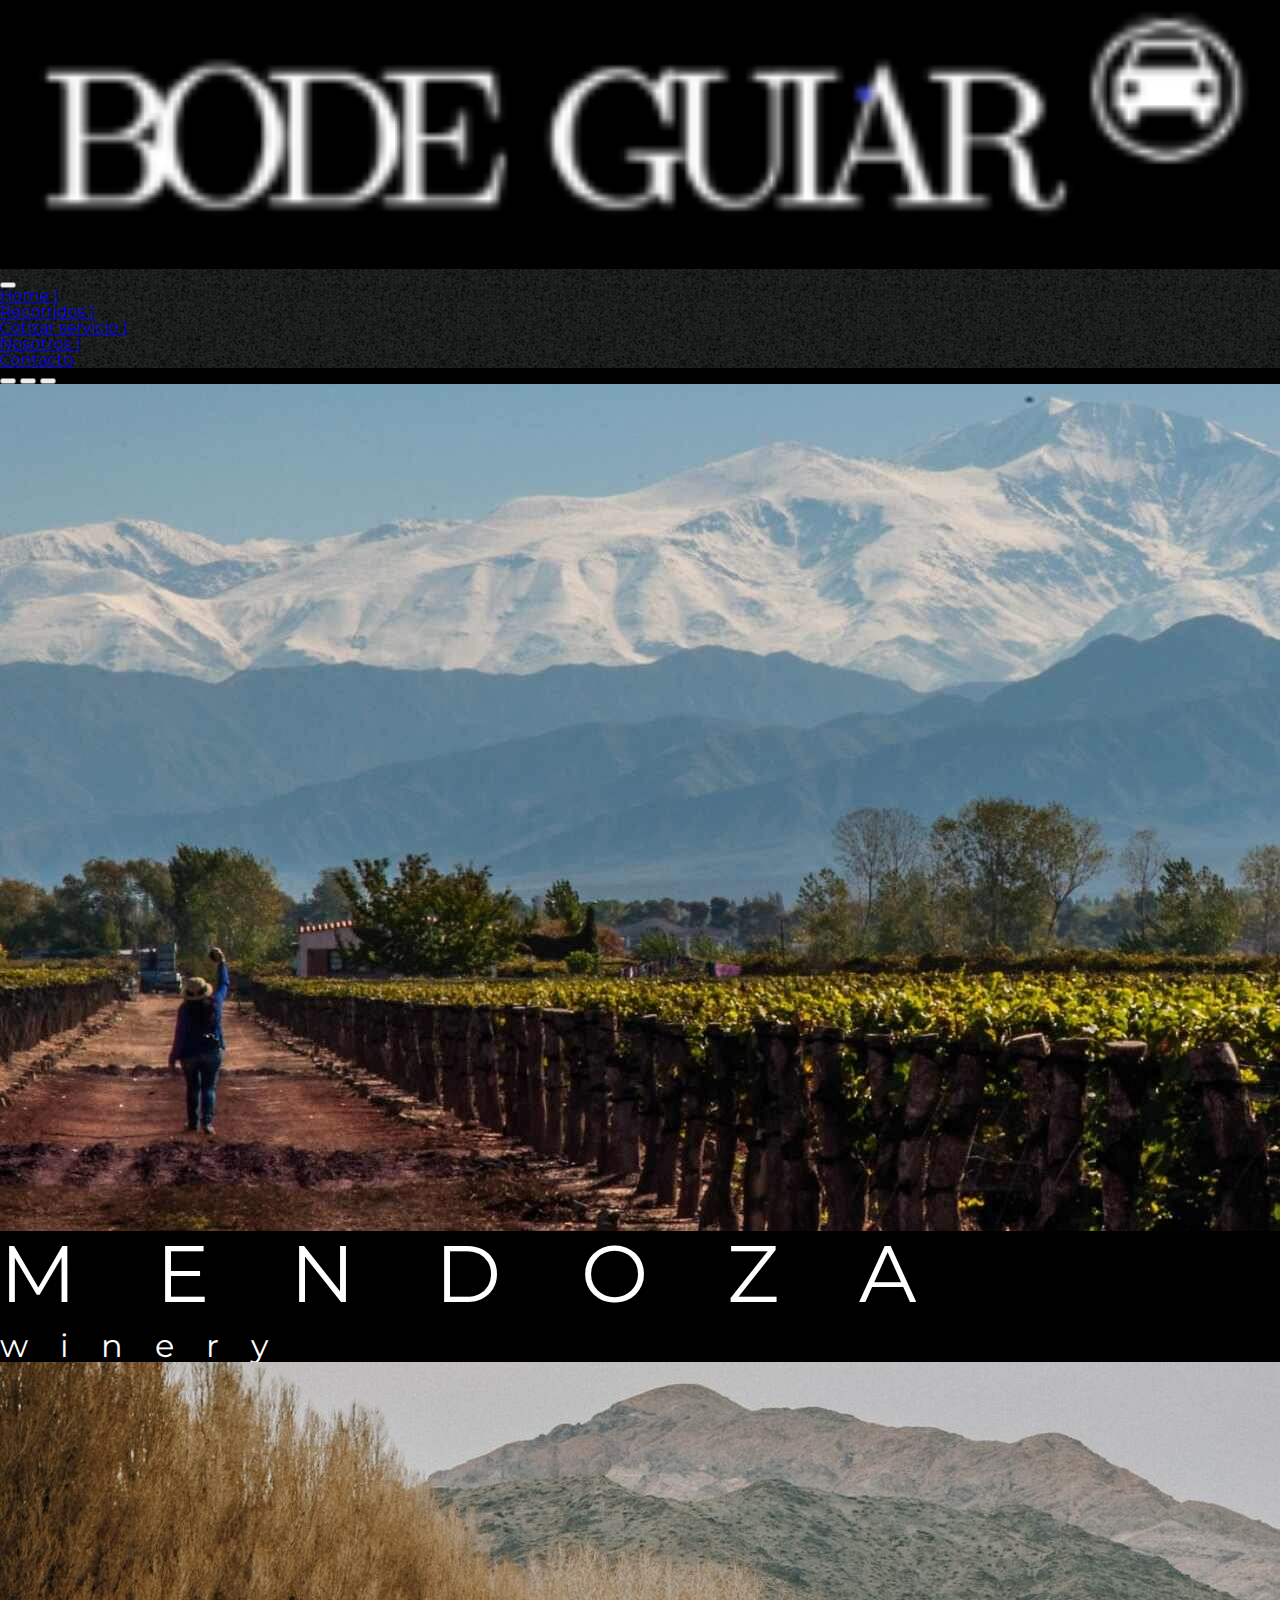
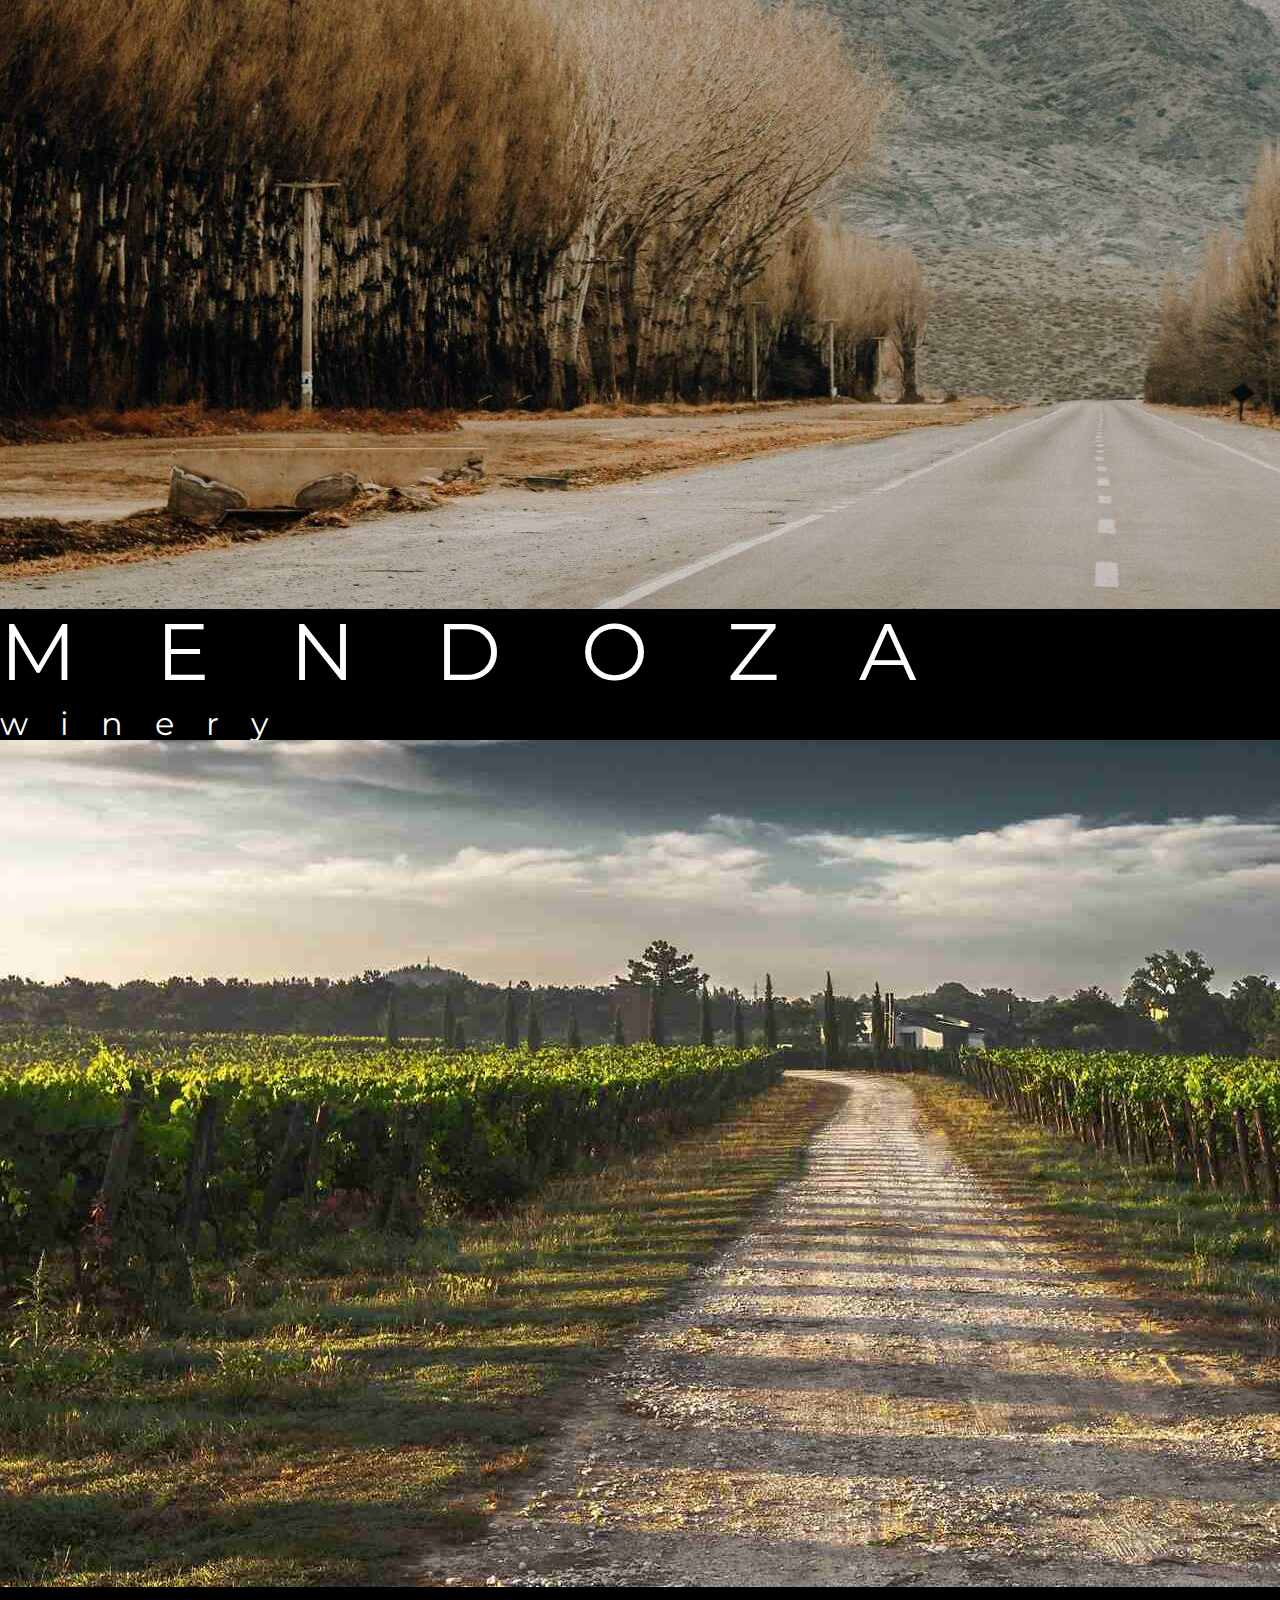
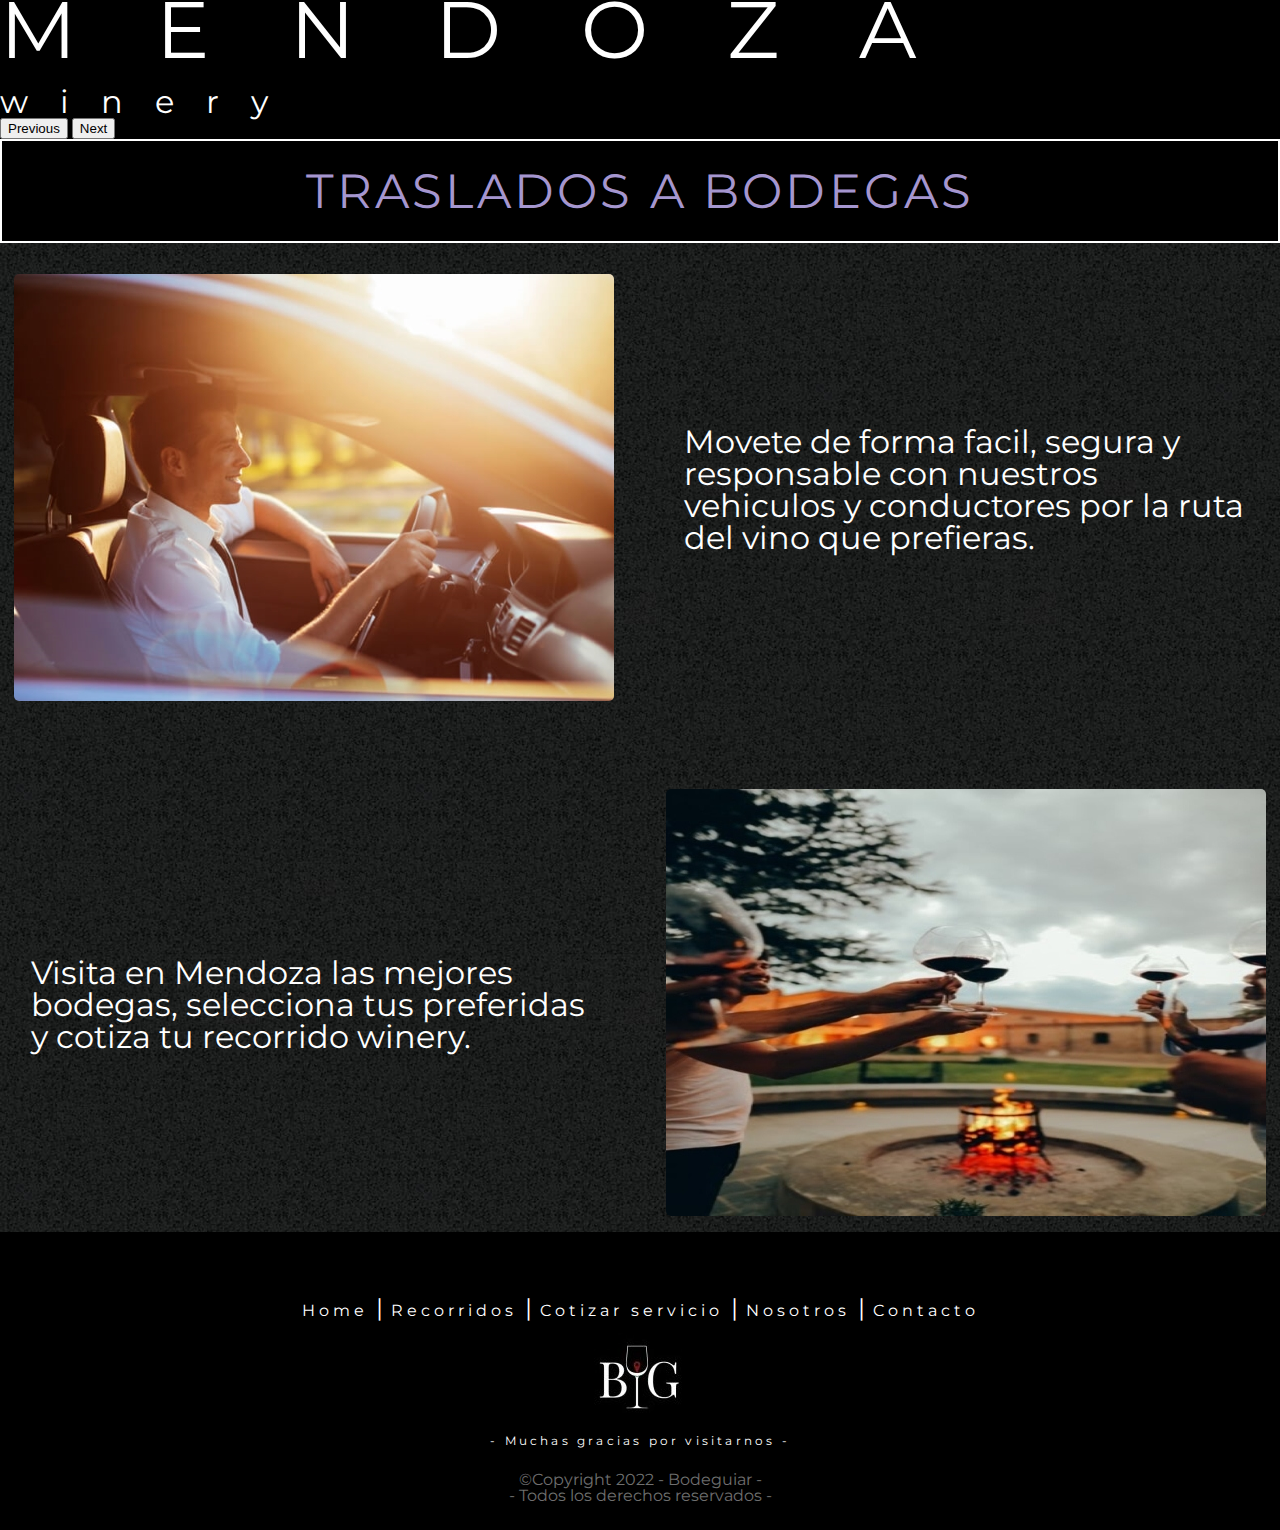
<file: index.html>
<!DOCTYPE html>
<html lang="es">

<head>
    <meta charset="UTF-8">
    <meta http-equiv="X-UA-Compatible" content="IE=edge">
    <meta name="viewport" content="width=device-width, initial-scale=1.0">
    <meta name="author" content="Lucas Abrigo">
    <meta name="description"content="Bodeguiar es un servicio de traslados a bodegas en Mendoza, donde podras recorrer los caminos del vino de forma individual o compartida">
    <meta name="keywords" content="traslados, bodegas, vinos, caminos, Mendoza, finca, viñedo">
    <title>BodeGuíar | Inicio</title>
    <link rel="shortcut icon" href="./Imagenes/Icon/autoIcon.png" type="image/x-icon">
    <!-- CSS bootstrap -->
    <link href="https://cdn.jsdelivr.net/npm/bootstrap@5.2.2/dist/css/bootstrap.min.css" rel="stylesheet"
        integrity="sha384-Zenh87qX5JnK2Jl0vWa8Ck2rdkQ2Bzep5IDxbcnCeuOxjzrPF/et3URy9Bv1WTRi" crossorigin="anonymous">
    <!-- CSS -->
    <link rel="stylesheet" href="./Sass/main.css">
    <!-- Fonts -->
    <link href="https://fonts.googleapis.com/css2?family=Montserrat&display=swap" rel="stylesheet">

</head>

<body>

    <header>
        <nav class="navbar navbar navbar-dark bg-black navbar-expand-xl p-4">
            <div class="container-fluid">
              <a class="navbar-brand" href="./index.html"><img class="logo" src="./Imagenes/Icon/BodeguiarIconC.png" alt="logo"></a>
              <button class="navbar-toggler" type="button" data-bs-toggle="collapse" data-bs-target="#navbarSupportedContent"
                aria-controls="navbarSupportedContent" aria-expanded="false" aria-label="Toggle navigation">
                <span class="navbar-toggler-icon light"></span>
              </button>
              <div class="collapse navbar-collapse" id="navbarSupportedContent">
                <ul class="navbar-nav me-auto mb-2 mb-lg-0 ps-xl-5">
                  <li class="nav-item">
                    <a class="nav-link link-light active " aria-current="page" href="./index.html">Home <span class="navTop__barra"> | </span> </a>
                  </li>
                  <li class="nav-item">
                    <a class="nav-link link-light" href="./Pages/recorridos.html">Recorridos <span class="navTop__barra"> | </span></a>
                  </li>
                  <li class="nav-item">
                    <a class="nav-link link-light" href="./Pages/cotizar.html">Cotizar servicio <span class="navTop__barra"> | </span></a>
                  </li>
                  <li class="nav-item">
                    <a class="nav-link link-light" href="./Pages/nosotros.html">Nosotros <span class="navTop__barra"> | </span></a>
                  </li>
                  <li class="nav-item">
                    <a class="nav-link link-light" href="./pages/contacto.html">Contacto</a>
                  </li>
                </ul>
              </div>
            </div>
          </nav>
        
    </header>

    
    <main id="portada">
        <div class="container-fluid">
            <div id="carouselExampleCaptions" class="carousel slide carousel-fade" data-bs-ride="false">
                <div class="carousel-indicators">
                    <button type="button" data-bs-target="#carouselExampleCaptions" data-bs-slide-to="0" class="active"
                        aria-current="true" aria-label="Slide 1"></button>
                    <button type="button" data-bs-target="#carouselExampleCaptions" data-bs-slide-to="1"
                        aria-label="Slide 2"></button>
                    <button type="button" data-bs-target="#carouselExampleCaptions" data-bs-slide-to="2"
                        aria-label="Slide 3"></button>
                </div>
                <div class="carousel-inner">
                    <div class="carousel-item active" data-bs-interval="1000">
                        <img src="./Imagenes/carrusel/carruselPortada.jpg" class="d-block w-100" alt="portada">
                        <div class="carousel-caption">
                            <h5 class="titulo__portada">MENDOZA</h5>
                            <p class="winery">winery</p>
                        </div>
                    </div>
                    <div class="carousel-item" data-bs-interval="1000">
                        <img src="./Imagenes/carrusel/carrusel2.jpg" class="d-block w-100" alt="carruselDos">
                        <div class="carousel-caption d-none d-xl-block">
                            <h5 class="titulo__portada">MENDOZA</h5>
                            <p class="winery">winery</p>
                        </div>
                    </div>
                    <div class="carousel-item" data-bs-interval="1000">
                        <img src="./Imagenes/carrusel/carruselFin.jpg" class="d-block w-100" alt="carruselFin">
                        <div class="carousel-caption d-none d-xl-block">
                            <h5 class="titulo__portada" >MENDOZA</h5>
                            <p class="winery">winery</p>
                        </div>
                    </div>
                </div>
                <button class="carousel-control-prev" type="button" data-bs-target="#carouselExampleCaptions"
                    data-bs-slide="prev">
                    <span class="carousel-control-prev-icon" aria-hidden="true"></span>
                    <span class="visually-hidden">Previous</span>
                </button>
                <button class="carousel-control-next" type="button" data-bs-target="#carouselExampleCaptions"
                    data-bs-slide="next">
                    <span class="carousel-control-next-icon" aria-hidden="true"></span>
                    <span class="visually-hidden">Next</span>
                </button>
            </div>
        </div>
    </main>


    <div class="titulo">
        <h1> TRASLADOS A BODEGAS</h1>
    </div>


    <section id="servicio">
    
        <div class="imgChofer">
            <img src="./Imagenes/Transporte/Chofer.jpeg" class="img-fluid" alt="chofer">
        </div>
    
        <div class="textoChofer">
            <p> Movete de forma facil, segura y responsable con nuestros vehiculos y conductores por la ruta del vino que prefieras.</p>
        </div>
    
        <div class="textoCopas">
            <p> Visita en Mendoza las mejores bodegas, selecciona tus preferidas y cotiza tu recorrido winery.</p>
        </div>
    
        <div class="imgCopas">
            <img src="./Imagenes/copas/Copas.jpg" class="img-fluid" alt="copas">
        </div>
    
    </section>

    


    <footer id="footer">
        <nav class="nav__foot">
            <ul>
                <li><a href="./index.html">Home <span>|</span></a></li>
                <li><a href="./Pages/recorridos.html">Recorridos <span>|</span></a></li>
                <li><a href="./Pages/cotizar.html">Cotizar servicio <span>|</span></a></li>
                <li><a href="./Pages/nosotros.html">Nosotros <span>|</span></a></li>
                <li><a href="./Pages/contacto.html">Contacto</a></li>
            </ul>
        </nav>

        <div class="img__logFoot">
            <img class="footLog" src="./Imagenes/Icon/Icon.jpeg" alt="Logo">
        </div>

        <p class="reseña">- Muchas gracias por visitarnos -</p>

        <div class="copy">
            <small><b>&copy;Copyright 2022 </b>- Bodeguiar -</small>
            <div class="derechos">
                <small>- Todos los derechos reservados -</small>
            </div>
        </div>

    </footer>

    <!-- Bootstrap JS -->
    <script src="https://cdn.jsdelivr.net/npm/bootstrap@5.2.2/dist/js/bootstrap.bundle.min.js"
        integrity="sha384-OERcA2EqjJCMA+/3y+gxIOqMEjwtxJY7qPCqsdltbNJuaOe923+mo//f6V8Qbsw3"
        crossorigin="anonymous"></script>

</body>
</html>
</file>
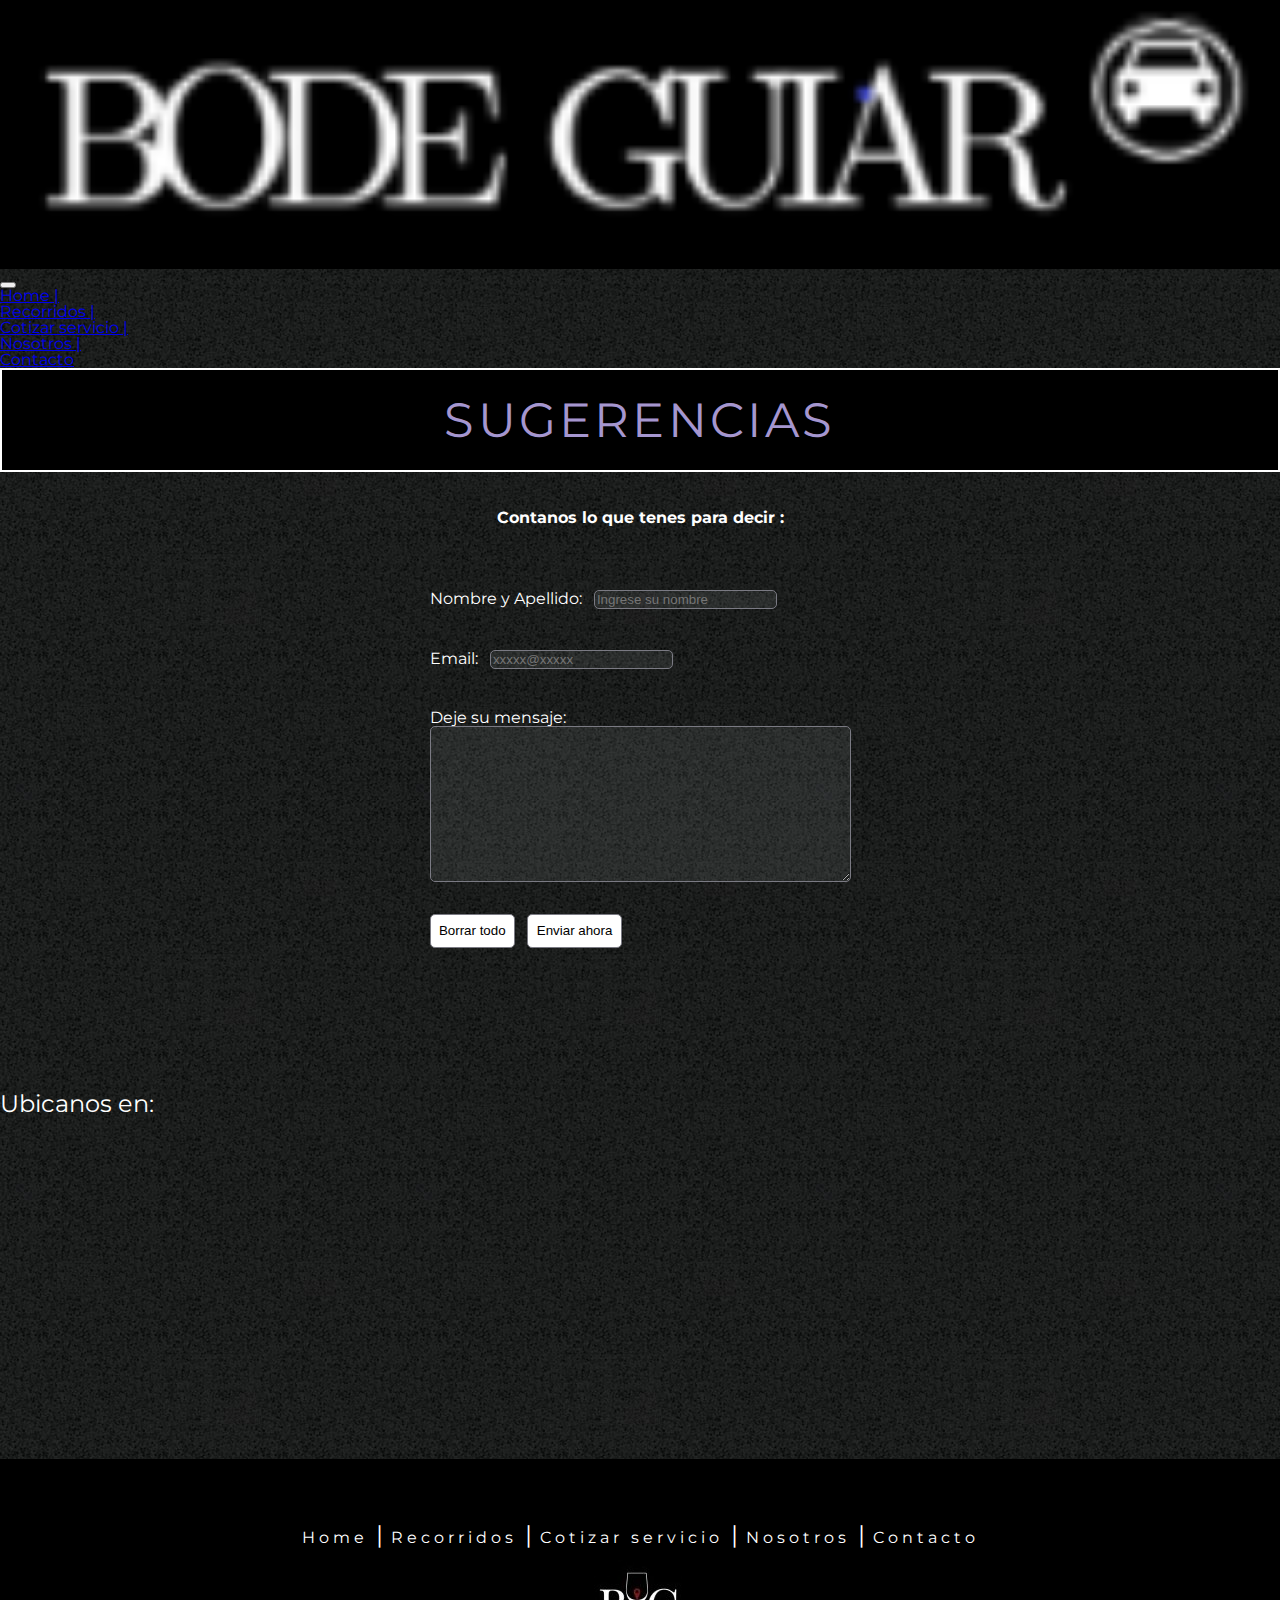
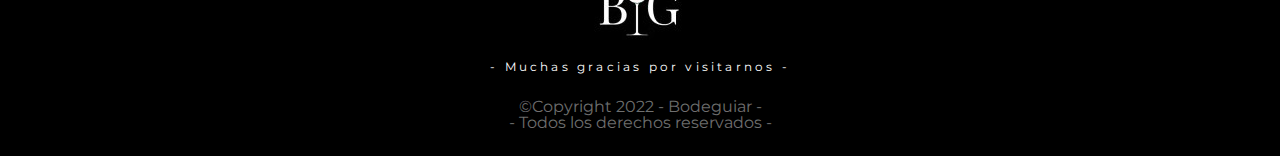
<file: Pages/contacto.html>
<!DOCTYPE html>
<html lang="es">

    <head>
        <meta charset="UTF-8">
        <meta http-equiv="X-UA-Compatible" content="IE=edge">
        <meta name="viewport" content="width=device-width, initial-scale=1.0">
        <meta name="author" content="Lucas Abrigo">
        <meta name="description"content="Contactanos para ayudarte con tu experiencia en nuestros recorridos">
        <meta name="keywords" content="traslados, bodegas, vinos, caminos, Mendoza, finca, viñedo">
        <title>BodeGuíar | Contactanos</title>
        <link rel="shortcut icon" href="../Imagenes/Icon/autoIcon.png" type="image/x-icon">
        <!-- CSS bootstrap -->
        <link href="https://cdn.jsdelivr.net/npm/bootstrap@5.2.2/dist/css/bootstrap.min.css" rel="stylesheet" integrity="sha384-Zenh87qX5JnK2Jl0vWa8Ck2rdkQ2Bzep5IDxbcnCeuOxjzrPF/et3URy9Bv1WTRi" crossorigin="anonymous">
        <!-- CSS Propio -->
        <link rel="stylesheet" href="../Sass/main.css">
        <!-- Fonts -->
        <link href="https://fonts.googleapis.com/css2?family=Montserrat&display=swap" rel="stylesheet">
    </head>
    
    <body>
        <header>
            <nav class="navbar navbar navbar-dark bg-black navbar-expand-lg p-4">
                <div class="container-fluid">
                  <a class="navbar-brand" href="../index.html"><img class="logo" src="../Imagenes/Icon/BodeguiarIconC.png" alt="logo"></a>
                  <button class="navbar-toggler" type="button" data-bs-toggle="collapse" data-bs-target="#navbarSupportedContent"
                    aria-controls="navbarSupportedContent" aria-expanded="false" aria-label="Toggle navigation">
                    <span class="navbar-toggler-icon light"></span>
                  </button>
                  <div class="collapse navbar-collapse" id="navbarSupportedContent">
                    <ul class="navbar-nav me-auto mb-2 mb-lg-0 ps-xl-5">
                      <li class="nav-item">
                        <a class="nav-link link-light active" aria-current="page" href="../index.html">Home <span class="navTop__barra"> | </span><a>
                      </li>
                      <li class="nav-item">
                        <a class="nav-link link-light" href="./recorridos.html">Recorridos <span class="navTop__barra"> | </span></a>
                      </li>
                      <li class="nav-item">
                        <a class="nav-link link-light" href="./cotizar.html">Cotizar servicio <span class="navTop__barra"> | </span></a>
                      </li>
                      <li class="nav-item">
                        <a class="nav-link link-light" href="./nosotros.html">Nosotros <span class="navTop__barra"> | </span></a>
                      </li>
                      <li class="nav-item">
                        <a class="nav-link link-light" href="./contacto.html">Contacto</a>
                      </li>
                    </ul>
                  </div>
                </div>
              </nav>
            
        </header>

        <section class="calidad">
            <div class="tituloCalidad">
                <h1>SUGERENCIAS</h1>
            </div>
            
            <div class="contanos">
                <h5>Contanos lo que tenes para decir :</h5>
            </div>
        </section>

        <main id="contacto">

            <form id="forms" action="enviar.php" method="get">
                        
                <div class="name" class="center">
                    <label for="nombre">Nombre y Apellido:</label>                                                 
                    <input type="text" name="name" id="mail" placeholder="Ingrese su nombre" required> 
                </div>
        
        
                <div class="email" class="center">
                    <label for="mail">Email:</label>         
                    <input type="email" name="" id="mail" placeholder="xxxxx@xxxxx" required> 
                </div>
        
                <div class="mje" class="center">
                    <label class="mensaje" for="multilinea">Deje su mensaje:</label>    
                    <textarea name="multilinea" id="multilinea" cols="50" rows="10"></textarea>
                </div>   
                        
                <div class="boton" class="center">
                    <input class="borrar" type="reset" value="Borrar todo">
                    <input class="enviar" type="submit" value="Enviar ahora">
                </div>
                    
            </form>
     
            

        </main>

        <section class="ubicacion">

            <div class="container-fluid">
                <div class="col text-center p-5">
                    <h3 class="pb-4">Ubicanos en:</h3>

                    <iframe  class="mapa" src="https://www.google.com/maps/embed?pb=!1m18!1m12!1m3!1d53609.02109433058!2d-68.89353871237931!3d-32.88325824027139!2m3!1f0!2f0!3f0!3m2!1i1024!2i768!4f13.1!3m3!1m2!1s0x967e093ec45179bf%3A0x205a78f6d20efa3a!2sMendoza%2C%20Capital%2C%20Mendoza!5e0!3m2!1ses-419!2sar!4v1667010147247!5m2!1ses-419!2sar" width="400" height="300" style="border:0;" allowfullscreen="" loading="lazy" referrerpolicy="no-referrer-when-downgrade"></iframe>
        
                </div>
            </div>
        </section>
            

        <footer id="footer">
            <nav class="nav__foot">
                <ul>
                    <li><a href="../index.html">Home <span>|</span></a></li>
                    <li><a href="./recorridos.html">Recorridos <span>|</span></a></li>
                    <li><a href="./cotizar.html">Cotizar servicio <span>|</span></a></li>
                    <li><a href="./nosotros.html">Nosotros <span>|</span></a></li>
                    <li><a href="./contacto.html">Contacto</a></li>
                </ul>
            </nav>
    
            <div class="img__logFoot">
                <img src="../Imagenes/Icon/Icon.jpeg" class="img-fluid" alt="Logo">
            </div>
    
            <p class="reseña">- Muchas gracias por visitarnos -</p>
    
            <div class="copy">
                <small><b>&copy;Copyright 2022 </b>- Bodeguiar -</small>
                <div class="derechos">
                    <small>- Todos los derechos reservados -</small>
                </div>
            </div>
    
        </footer>

        <!-- Bootstrap JS -->
        <script src="https://cdn.jsdelivr.net/npm/bootstrap@5.2.2/dist/js/bootstrap.bundle.min.js"
            integrity="sha384-OERcA2EqjJCMA+/3y+gxIOqMEjwtxJY7qPCqsdltbNJuaOe923+mo//f6V8Qbsw3"
            crossorigin="anonymous"></script>

    </body>
</html>
</file>
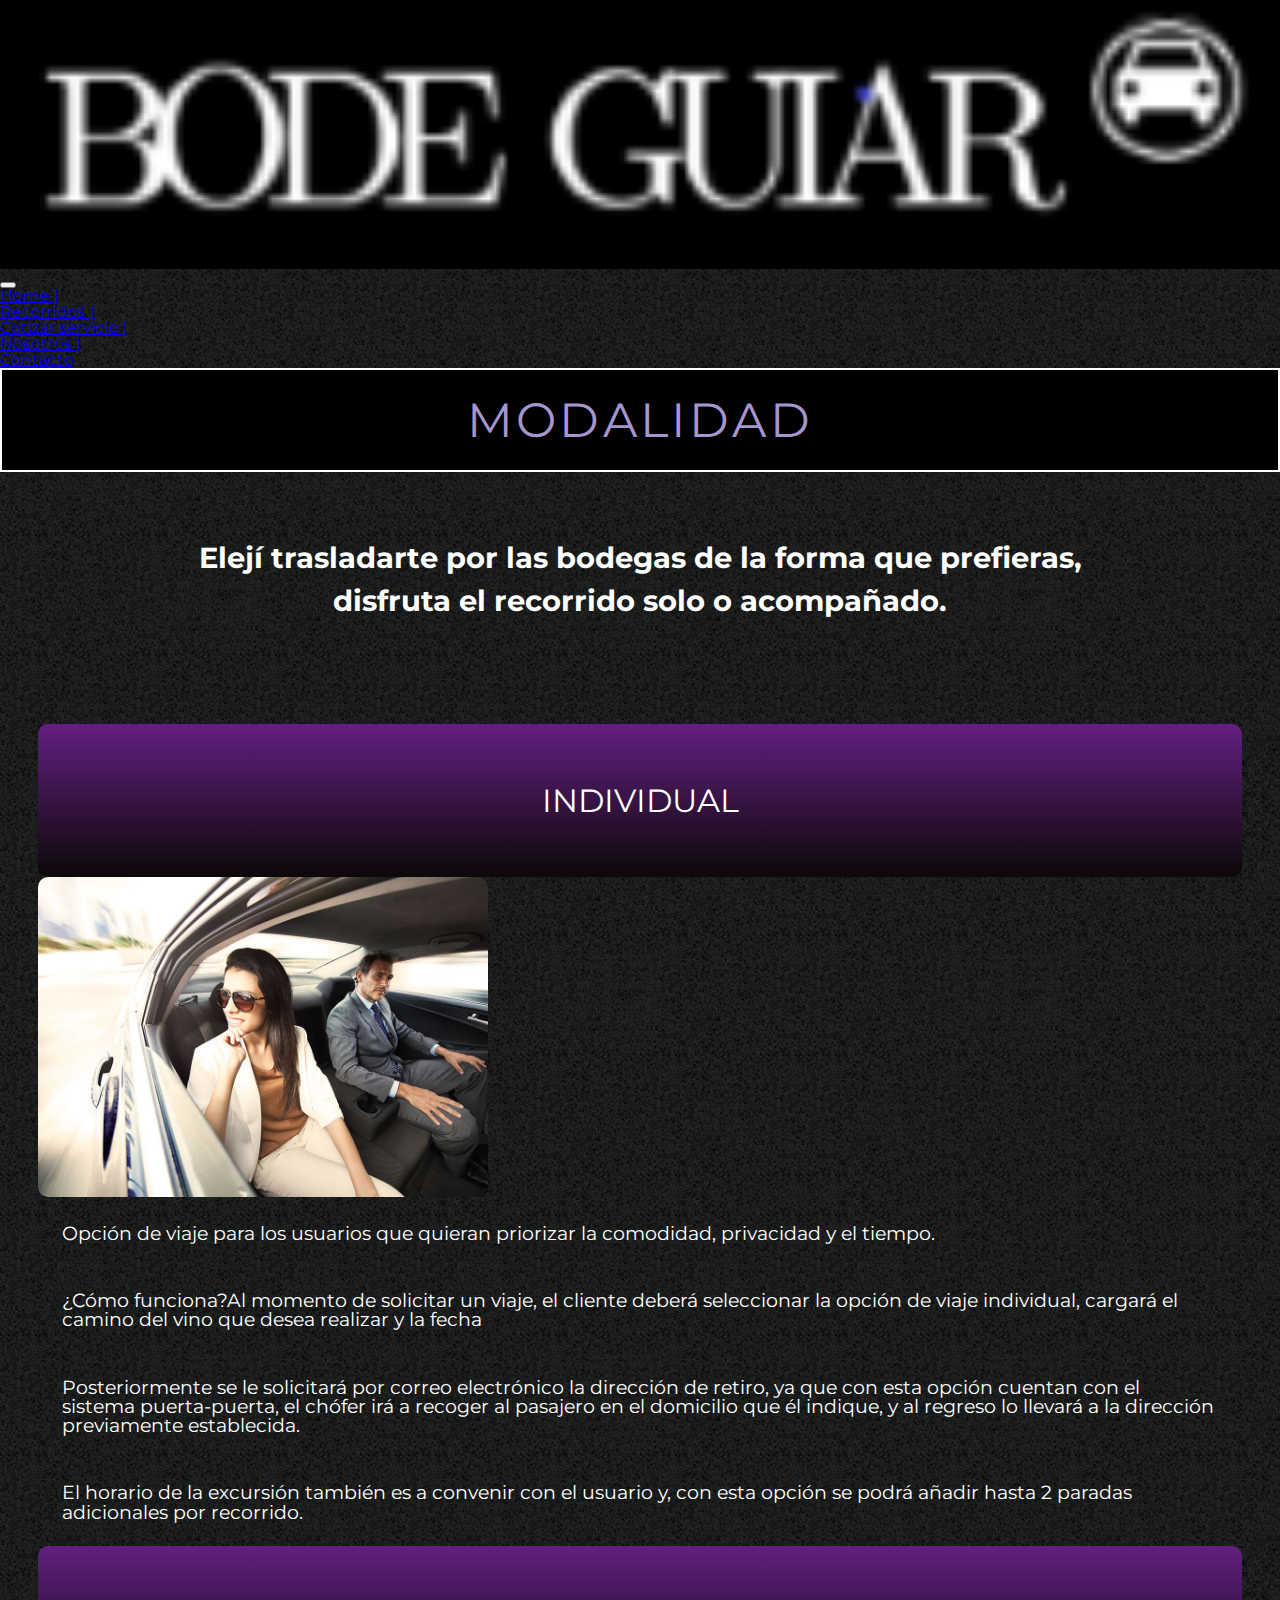
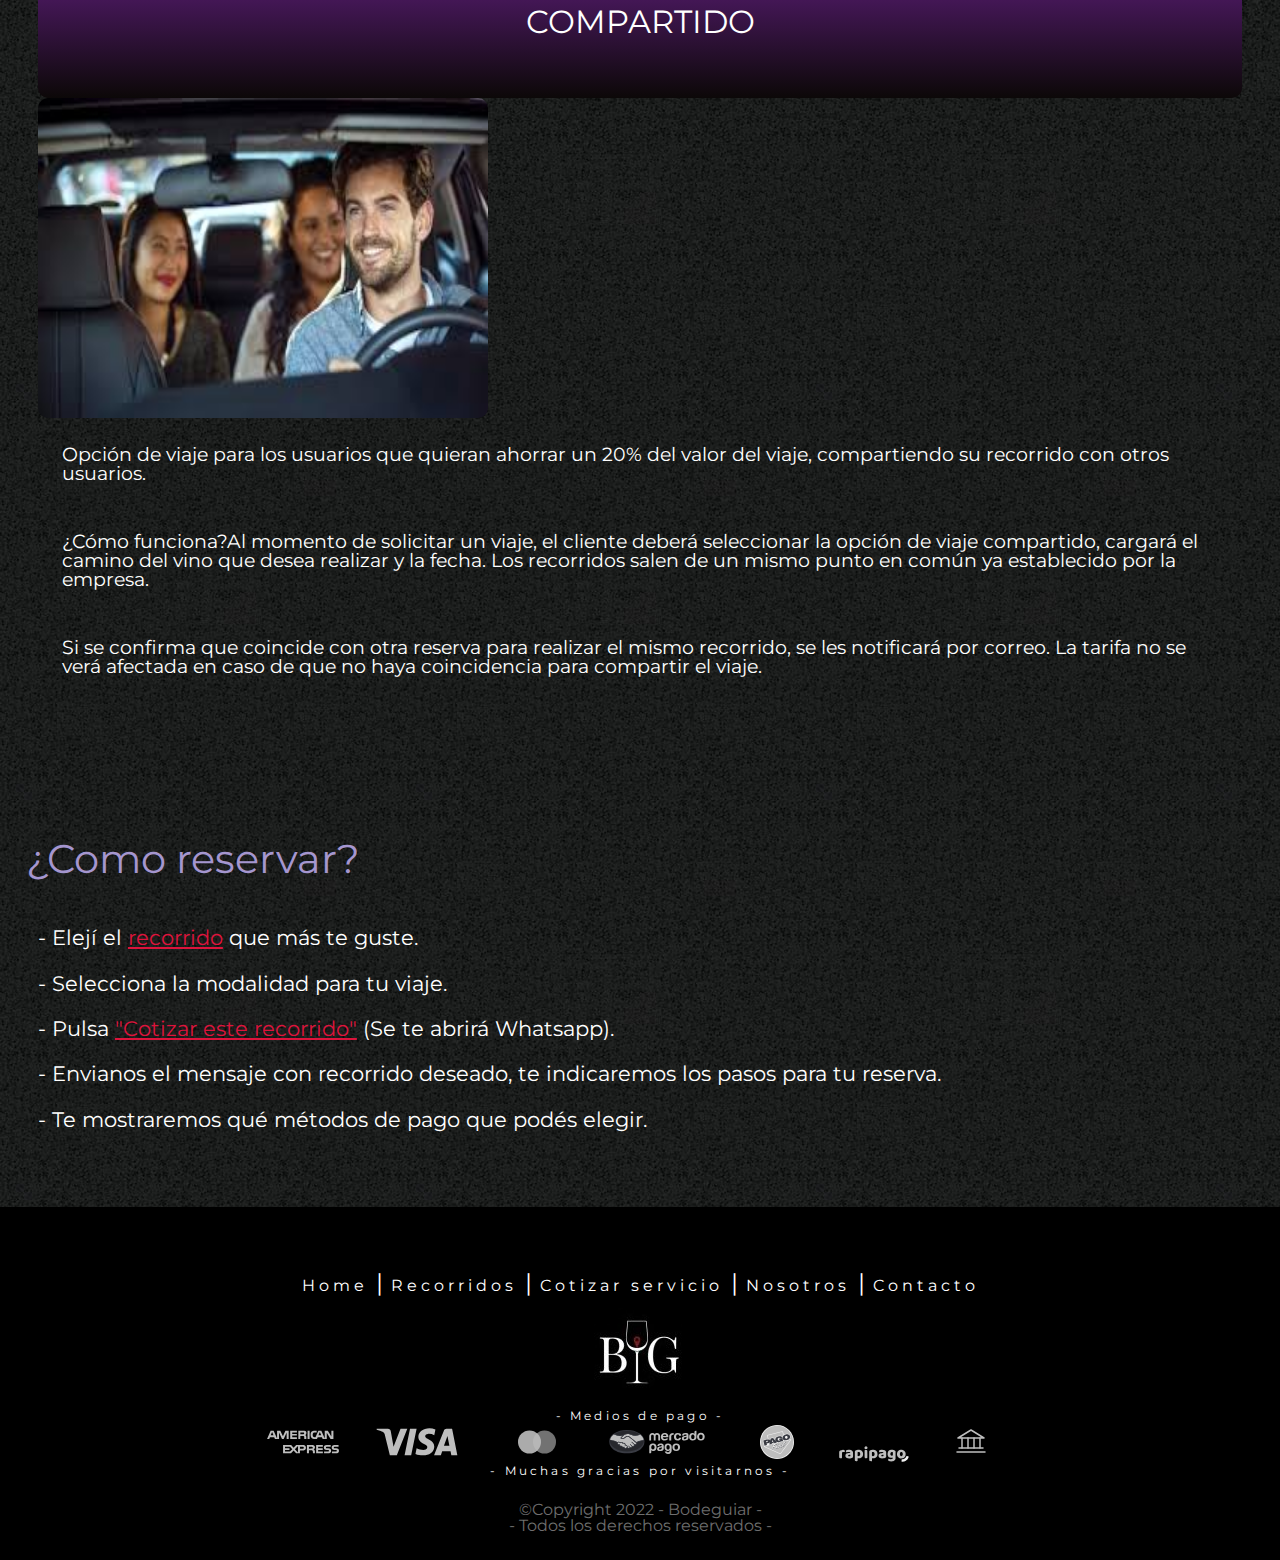
<file: Pages/cotizar.html>
<!DOCTYPE html>
<html lang="es">

<head>
  <meta charset="UTF-8">
  <meta http-equiv="X-UA-Compatible" content="IE=edge">
  <meta name="viewport" content="width=device-width, initial-scale=1.0">
  <meta name="author" content="Lucas Abrigo">
  <meta name="description"content="Cotiza el recorrido del vino que prefieras y contactanos por whatsapp para agendar tu reserva">
  <meta name="keywords" content="traslados, bodegas, vinos, caminos, Mendoza, finca, viñedo">
  <title>BodeGuíar | Cotizar servicio</title>
  <link rel="shortcut icon" href="../Imagenes/Icon/autoIcon.png" type="image/x-icon">
  <!-- CSS bootstrap -->
  <link href="https://cdn.jsdelivr.net/npm/bootstrap@5.2.2/dist/css/bootstrap.min.css" rel="stylesheet"
    integrity="sha384-Zenh87qX5JnK2Jl0vWa8Ck2rdkQ2Bzep5IDxbcnCeuOxjzrPF/et3URy9Bv1WTRi" crossorigin="anonymous">
  <!-- CSS Propio -->
  <link rel="stylesheet" href="../Sass/main.css">
  <!-- Fonts -->
  <link href="https://fonts.googleapis.com/css2?family=Montserrat&display=swap" rel="stylesheet">
</head>

<body>
  <header>
    <nav class="navbar navbar navbar-dark bg-black navbar-expand-lg p-4">
      <div class="container-fluid">
        <a class="navbar-brand" href="../index.html"><img class="logo" src="../Imagenes/Icon/BodeguiarIconC.png" alt="logo"></a>
        <button class="navbar-toggler" type="button" data-bs-toggle="collapse" data-bs-target="#navbarSupportedContent"
          aria-controls="navbarSupportedContent" aria-expanded="false" aria-label="Toggle navigation">
          <span class="navbar-toggler-icon light"></span>
        </button>
        <div class="collapse navbar-collapse" id="navbarSupportedContent">
          <ul class="navbar-nav me-auto mb-2 mb-lg-0 ps-xl-5">
            <li class="nav-item">
              <a class="nav-link link-light active" aria-current="page" href="../index.html">Home <span class="navTop__barra"> |
                </span><a>
            </li>
            <li class="nav-item">
              <a class="nav-link link-light" href="./recorridos.html">Recorridos <span class="navTop__barra"> | </span></a>
            </li>
            <li class="nav-item">
              <a class="nav-link link-light" href="./cotizar.html">Cotizar servicio <span class="navTop__barra"> | </span></a>
            </li>
            <li class="nav-item">
              <a class="nav-link link-light" href="./nosotros.html">Nosotros <span class="navTop__barra"> | </span></a>
            </li>
            <li class="nav-item">
              <a class="nav-link link-light" href="./contacto.html">Contacto</a>
            </li>
          </ul>
        </div>
      </div>
    </nav>

  </header>

  <section id="modalidad">
    <div>
      <h2 class="titular__h2">MODALIDAD</h2>
      <div class="container__h1">
        <h1 class="titular__mod">Elejí trasladarte por las bodegas de la forma que prefieras, disfruta el recorrido
          solo o acompañado.</h1>
      </div>
    </div>

  </section>

  <main id="cotizar">
    <div class="container-fluid">
      <div class="row">
        <div class="col-lg-6 p-3 text-start">
          <h3 class="titular__h3">INDIVIDUAL</h3>
          <div class="col-lg-6 p-3 m-5 text-start">
            <img class="imgModalidad" src="../Imagenes/Transporte/transporte-aeropuerto-1x.jpg" class="img-fluid" alt="individual">
          </div>
          <div class="textoMod">
            <p>Opción de viaje para los usuarios que quieran priorizar la comodidad, privacidad y el tiempo.</p>
            <p>¿Cómo funciona?Al momento de solicitar un viaje, el cliente deberá seleccionar la opción de viaje
              individual, cargará el camino del vino que desea realizar y la fecha</p>
            <p>Posteriormente se le solicitará por correo electrónico la dirección de retiro, ya que con esta opción
              cuentan con el sistema puerta-puerta, el chófer irá a recoger al pasajero en el domicilio que él indique,
              y al regreso lo llevará a la dirección previamente establecida. </p>
            <p> El horario de la excursión también es a convenir con el usuario y, con esta opción se podrá añadir hasta
              2 paradas adicionales por recorrido.</p>
          </div>
        </div>
        <div class="col-lg-6 p-3">
          <h3 class="titular__h3" class="text-center">COMPARTIDO</h3>
          <div class="col-lg-6 p-3 m-5 text-start">
            <img class="imgModalidad" src="../Imagenes/Transporte/compartido.jfif" class="img-fluid" alt="compartido">
          </div>
          <div class="textoMod">
            <p>Opción de viaje para los usuarios que quieran ahorrar un 20% del valor del viaje, compartiendo su
              recorrido con
              otros usuarios.</p>
            <p> ¿Cómo funciona?Al momento de solicitar un viaje, el cliente deberá seleccionar la opción de viaje
              compartido,
              cargará el camino del vino que desea realizar y la fecha. Los recorridos salen de un mismo punto en común
              ya
              establecido por la empresa.</p>
            <p>Si se confirma que coincide con otra reserva para realizar el mismo recorrido, se les notificará por
              correo.
              La tarifa no se verá afectada en caso de que no haya coincidencia para compartir el viaje.</p>
          </div>
        </div>
      </div>
    </div>
  </main>

  <section class="reservar">
    <h3 class="tituloReserva">¿Como reservar?</h3>

    <ul class="list__reserva">
      <li>- Elejí el <a href="../Pages/recorridos.html" target="_blank">recorrido</a> que más te guste.</li>
      <li>- Selecciona la modalidad para tu viaje.</li>
      <li>- Pulsa <a href="https://wa.me/542617027204?text=Hola,%20quiero%20cotizar%20un%20servicio"
          target="_blank">"Cotizar este recorrido"</a> (Se te abrirá Whatsapp).</li>
      <li>- Envianos el mensaje con recorrido deseado, te indicaremos los pasos para tu reserva.</li>
      <li>- Te mostraremos qué métodos de pago que podés elegir.</li>
    </ul>

  </section>

  <footer id="footer">
    <nav class="nav__foot">
      <ul>
        <li><a href="../index.html">Home <span>|</span></a></li>
        <li><a href="./recorridos.html">Recorridos <span>|</span></a></li>
        <li><a href="./cotizar.html">Cotizar servicio <span>|</span></a></li>
        <li><a href="./nosotros.html">Nosotros <span>|</span></a></li>
        <li><a href="./contacto.html">Contacto</a></li>
      </ul>
    </nav>


    <div class="img__logFoot">
      <img src="../Imagenes/Icon/Icon.jpeg" class="img-fluid" alt="Logo">
    </div>

    

    <div class="container-fluid p-2 mb-5 d-none d-md-block">
      <p class="reseña p-3">- Medios de pago -</p>
      <img src="../Imagenes/Medios de pago/american.svg" alt="amex">
      <img src="../Imagenes/Medios de pago/visa.svg" alt="visa">
      <img src="../Imagenes/Medios de pago/master.svg" alt="mastercard">
      <img src="../Imagenes/Medios de pago/MercadoPago.svg" alt="MercadoPago">
      <img src="../Imagenes/Medios de pago/PagoFacil.svg" alt="PagoFacil">
      <img src="../Imagenes/Medios de pago/Rapipago.svg" alt="Rapipago">
      <img src="../Imagenes/Medios de pago/bank.svg" alt="transferencia">
    </div>

    <p class="reseña">- Muchas gracias por visitarnos -</p>

    <div class="copy">
      <small><b>&copy;Copyright 2022 </b>- Bodeguiar -</small>
      <div class="derechos">
        <small>- Todos los derechos reservados -</small>
      </div>
    </div>

  </footer>

  <!-- Bootstrap JS -->
  <script src="https://cdn.jsdelivr.net/npm/bootstrap@5.2.2/dist/js/bootstrap.bundle.min.js"
    integrity="sha384-OERcA2EqjJCMA+/3y+gxIOqMEjwtxJY7qPCqsdltbNJuaOe923+mo//f6V8Qbsw3"
    crossorigin="anonymous"></script>

</body>

</html>
</file>
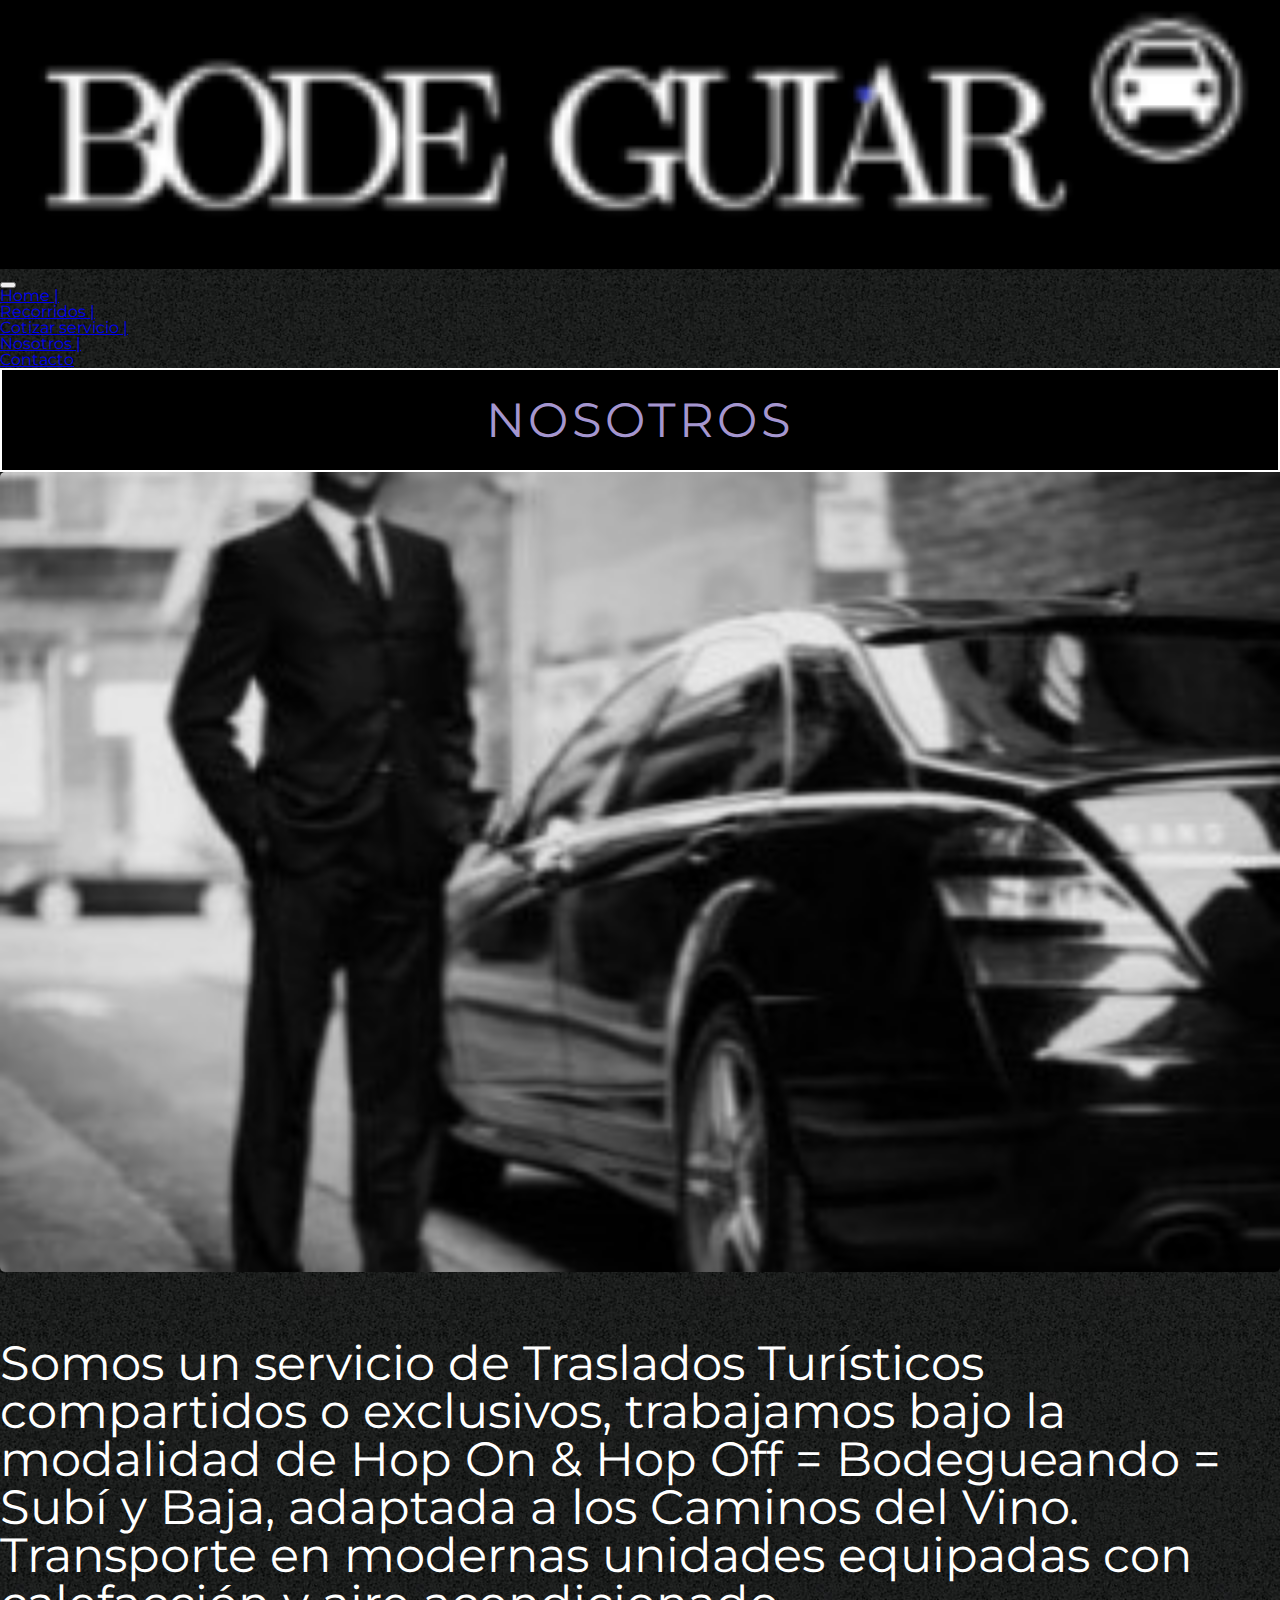
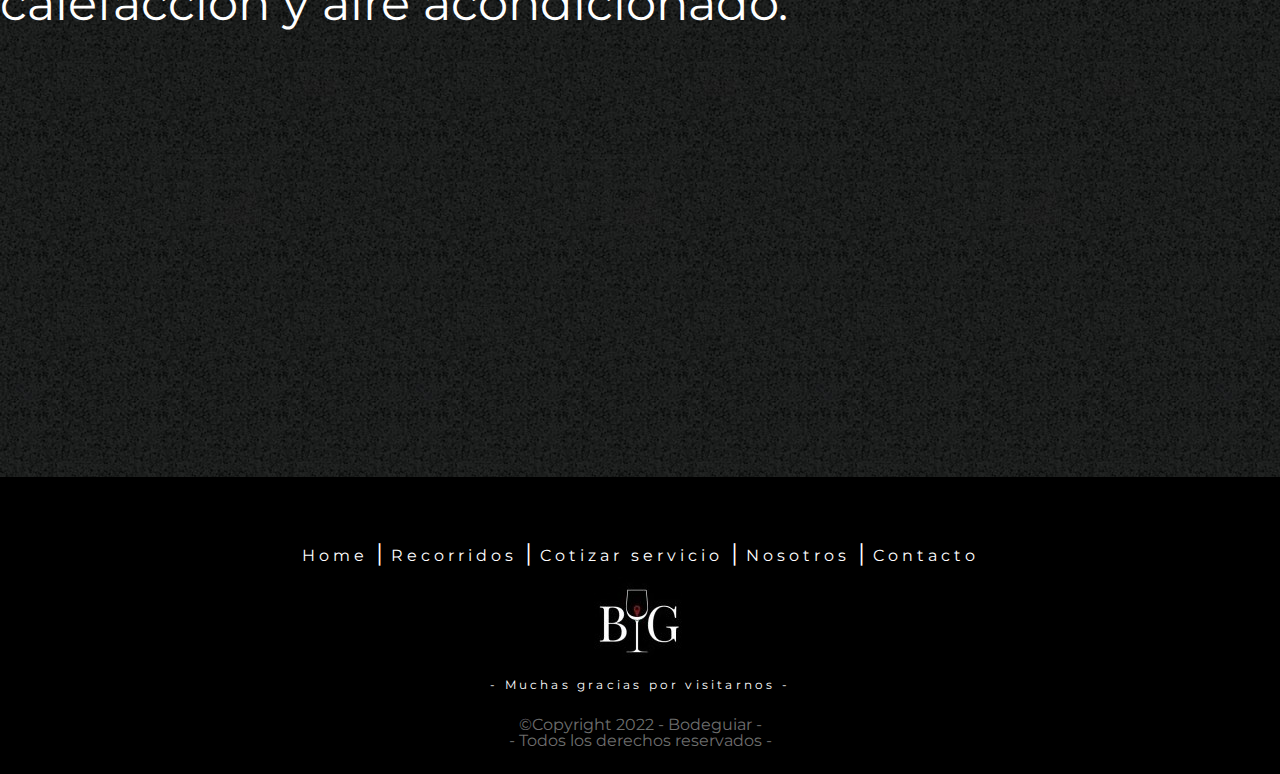
<file: Pages/nosotros.html>
<!DOCTYPE html>
<html lang="es">

<head>
  <meta charset="UTF-8">
  <meta http-equiv="X-UA-Compatible" content="IE=edge">
  <meta name="viewport" content="width=device-width, initial-scale=1.0">
  <meta name="author" content="Lucas Abrigo">
  <meta name="description"content="Somos un servicio de Traslados Turísticos compartidos o exclusivos a bodegas en Mendoza">
  <meta name="keywords" content="traslados, bodegas, vinos, caminos, Mendoza, finca, viñedo">
  <title>BodeGuíar | Sobre nosotros</title>
  <link rel="shortcut icon" href="../Imagenes/Icon/autoIcon.png" type="image/x-icon">
  <!-- CSS bootstrap -->
  <link href="https://cdn.jsdelivr.net/npm/bootstrap@5.2.2/dist/css/bootstrap.min.css" rel="stylesheet"
    integrity="sha384-Zenh87qX5JnK2Jl0vWa8Ck2rdkQ2Bzep5IDxbcnCeuOxjzrPF/et3URy9Bv1WTRi" crossorigin="anonymous">
  <!-- CSS Propio -->
  <link rel="stylesheet" href="../Sass/main.css">
  <!-- Fonts -->
  <link href="https://fonts.googleapis.com/css2?family=Montserrat&display=swap" rel="stylesheet">
</head>

<body>
  <header>
    <nav class="navbar navbar navbar-dark bg-black navbar-expand-lg p-4">
      <div class="container-fluid">
        <a class="navbar-brand" href="../index.html"><img class="logo" src="../Imagenes/Icon/BodeguiarIconC.png" alt="logo"></a>
        <button class="navbar-toggler" type="button" data-bs-toggle="collapse" data-bs-target="#navbarSupportedContent"
          aria-controls="navbarSupportedContent" aria-expanded="false" aria-label="Toggle navigation">
          <span class="navbar-toggler-icon light"></span>
        </button>
        <div class="collapse navbar-collapse" id="navbarSupportedContent">
          <ul class="navbar-nav me-auto mb-2 mb-lg-0 ps-xl-5">
            <li class="nav-item">
              <a class="nav-link link-light active" aria-current="page" href="../index.html">Home <span class="navTop__barra"> |
                </span><a>
            </li>
            <li class="nav-item">
              <a class="nav-link link-light" href="./recorridos.html">Recorridos <span class="navTop__barra"> | </span></a>
            </li>
            <li class="nav-item">
              <a class="nav-link link-light" href="./cotizar.html">Cotizar servicio <span class="navTop__barra"> | </span></a>
            </li>
            <li class="nav-item">
              <a class="nav-link link-light" href="./nosotros.html">Nosotros <span class="navTop__barra"> | </span></a>
            </li>
            <li class="nav-item">
              <a class="nav-link link-light" href="./contacto.html">Contacto</a>
            </li>
          </ul>
        </div>
      </div>
    </nav>

  </header>


  <main id="nosotros">


    <div class="container-fluid">
      <div class="row">
        <h2 class="titular__nosotros" class="text-center ">NOSOTROS</h2>
        <div class="col-xl-4 p-4 col justify-content-center">
          <img class="imgNosotros" src="../Imagenes/Transporte/nosotros.jfif" class="img-fluid" class="rounded" alt="nosotros">
        </div>
        <div class="col-xl-8 p-4">
          <h1 class="text-left fs-2">Somos un servicio de Traslados Turísticos compartidos o
            exclusivos, trabajamos bajo la modalidad de Hop On & Hop Off = Bodegueando = Subí y Baja, adaptada a los
            Caminos del Vino. <br> Transporte en modernas unidades equipadas con calefacción y aire acondicionado.</h1>

        </div>

      </div>

    </div>


  </main>
  <div class="container__padd">

  </div>

  <footer id="footer">
    <nav class="nav__foot">
      <ul>
        <li><a href="../index.html">Home <span>|</span></a></li>
        <li><a href="./recorridos.html">Recorridos <span>|</span></a></li>
        <li><a href="./cotizar.html">Cotizar servicio <span>|</span></a></li>
        <li><a href="./nosotros.html">Nosotros <span>|</span></a></li>
        <li><a href="./contacto.html">Contacto</a></li>
      </ul>
    </nav>

    <div class="img__logFoot">
      <img src="../Imagenes/Icon/Icon.jpeg" class="img-fluid" alt="Logo">
    </div>

    <p class="reseña">- Muchas gracias por visitarnos -</p>

    <div class="copy">
      <small><b>&copy;Copyright 2022 </b>- Bodeguiar -</small>
      <div class="derechos">
        <small>- Todos los derechos reservados -</small>
      </div>
    </div>

  </footer>

  <!-- Bootstrap JS -->
  <script src="https://cdn.jsdelivr.net/npm/bootstrap@5.2.2/dist/js/bootstrap.bundle.min.js"
  integrity="sha384-OERcA2EqjJCMA+/3y+gxIOqMEjwtxJY7qPCqsdltbNJuaOe923+mo//f6V8Qbsw3"
  crossorigin="anonymous"></script>

</body>
</html>
</file>
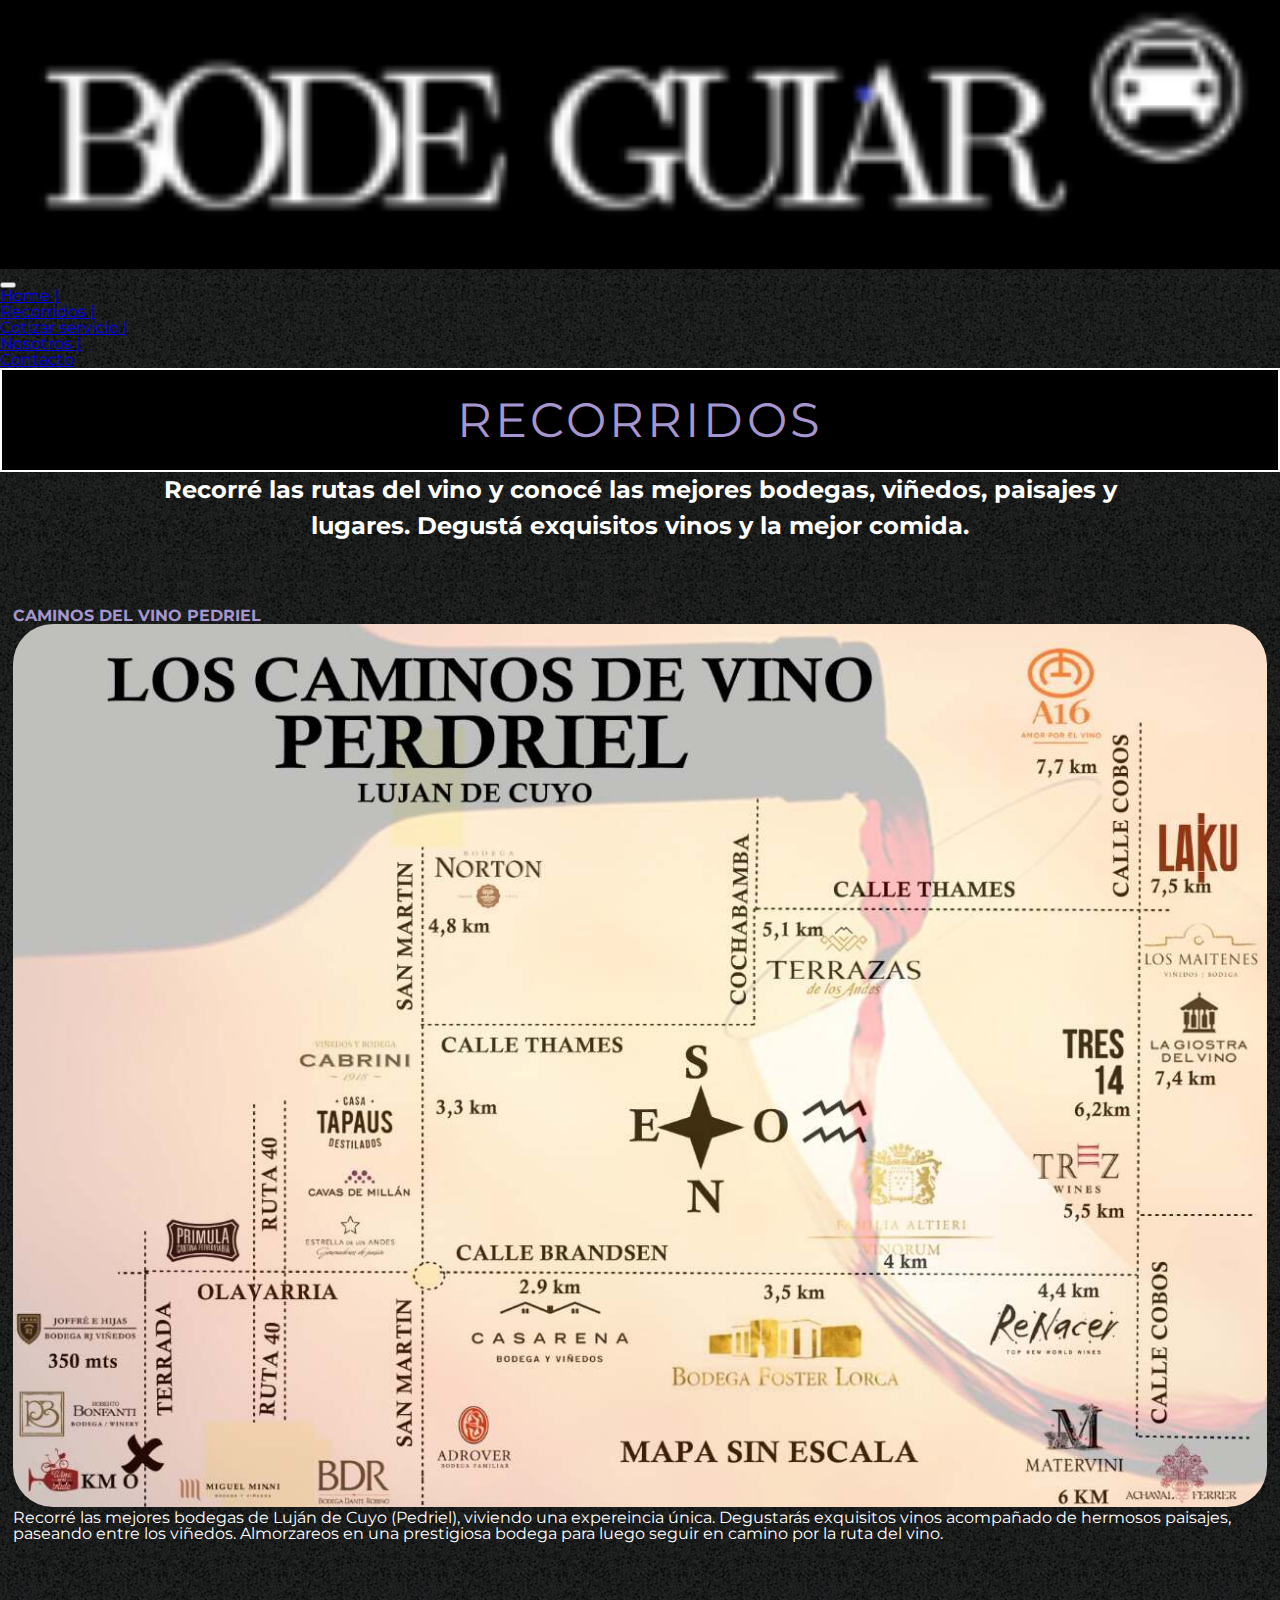
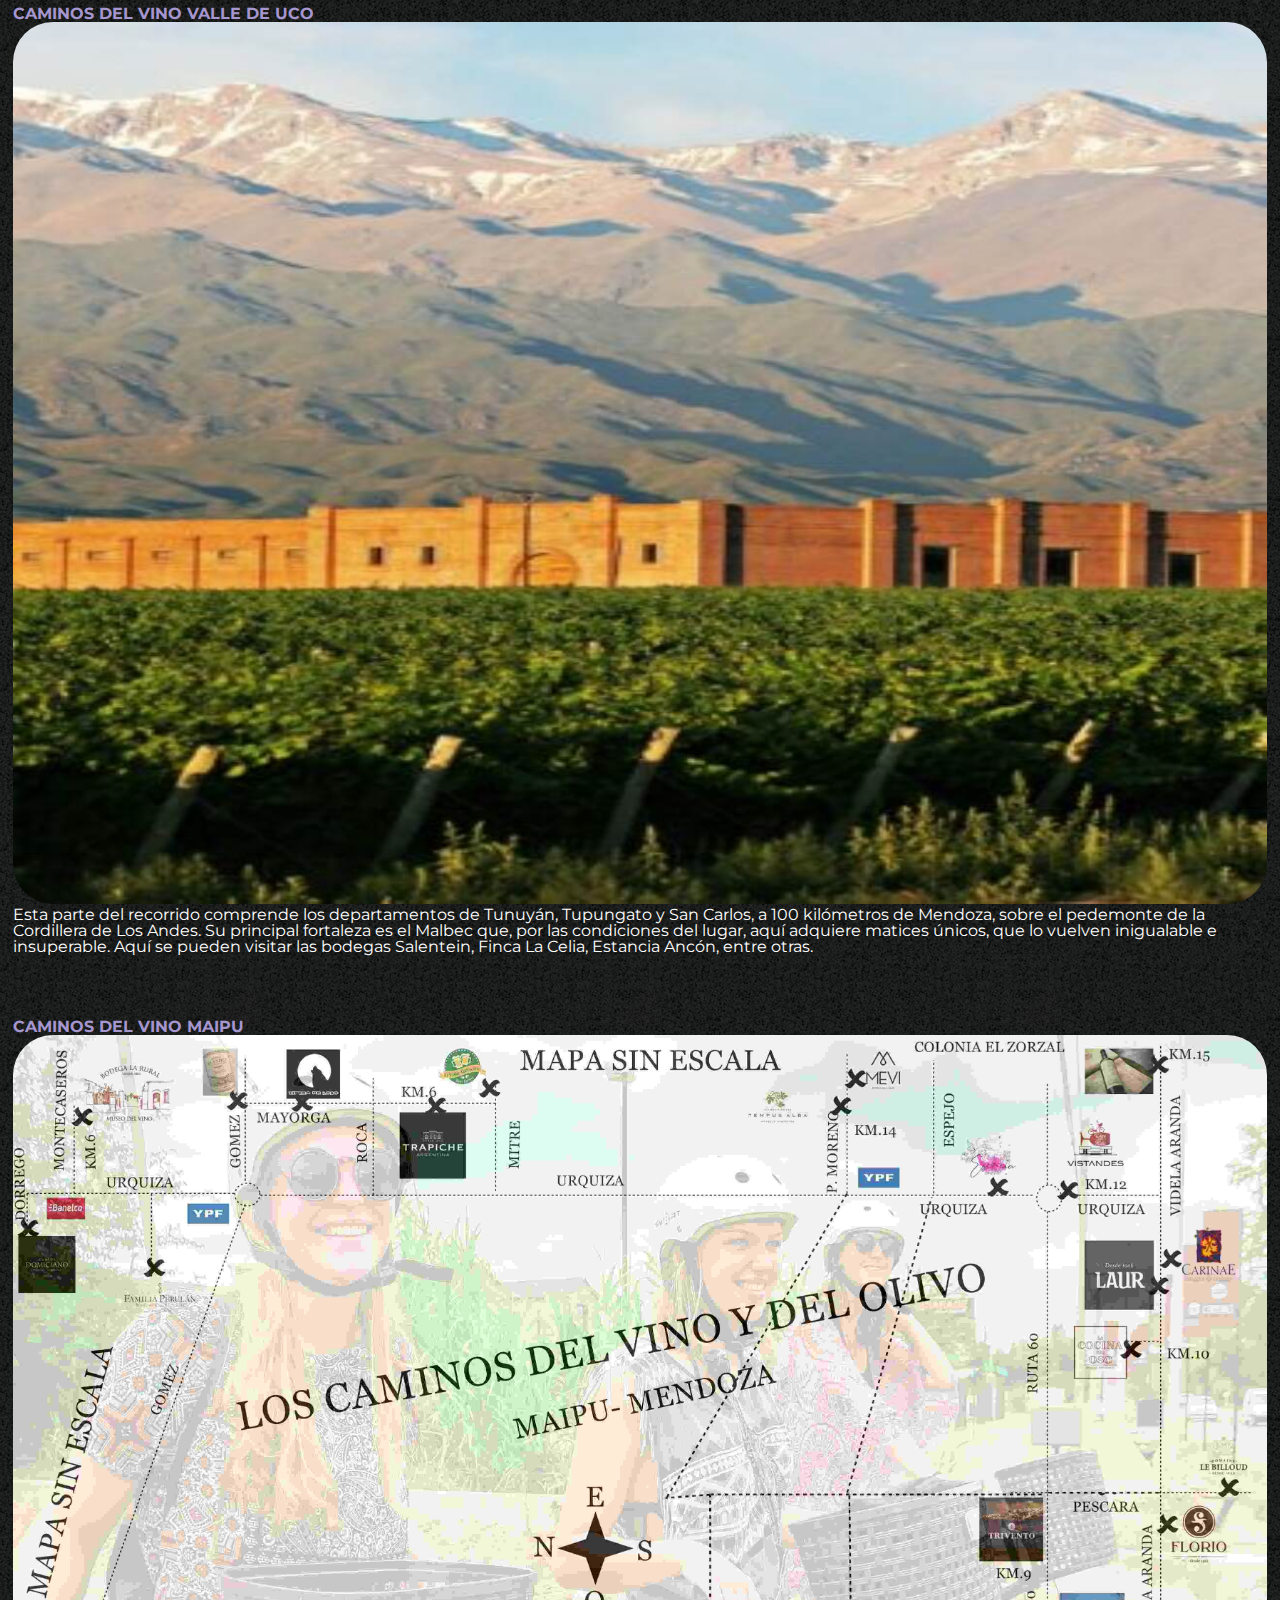
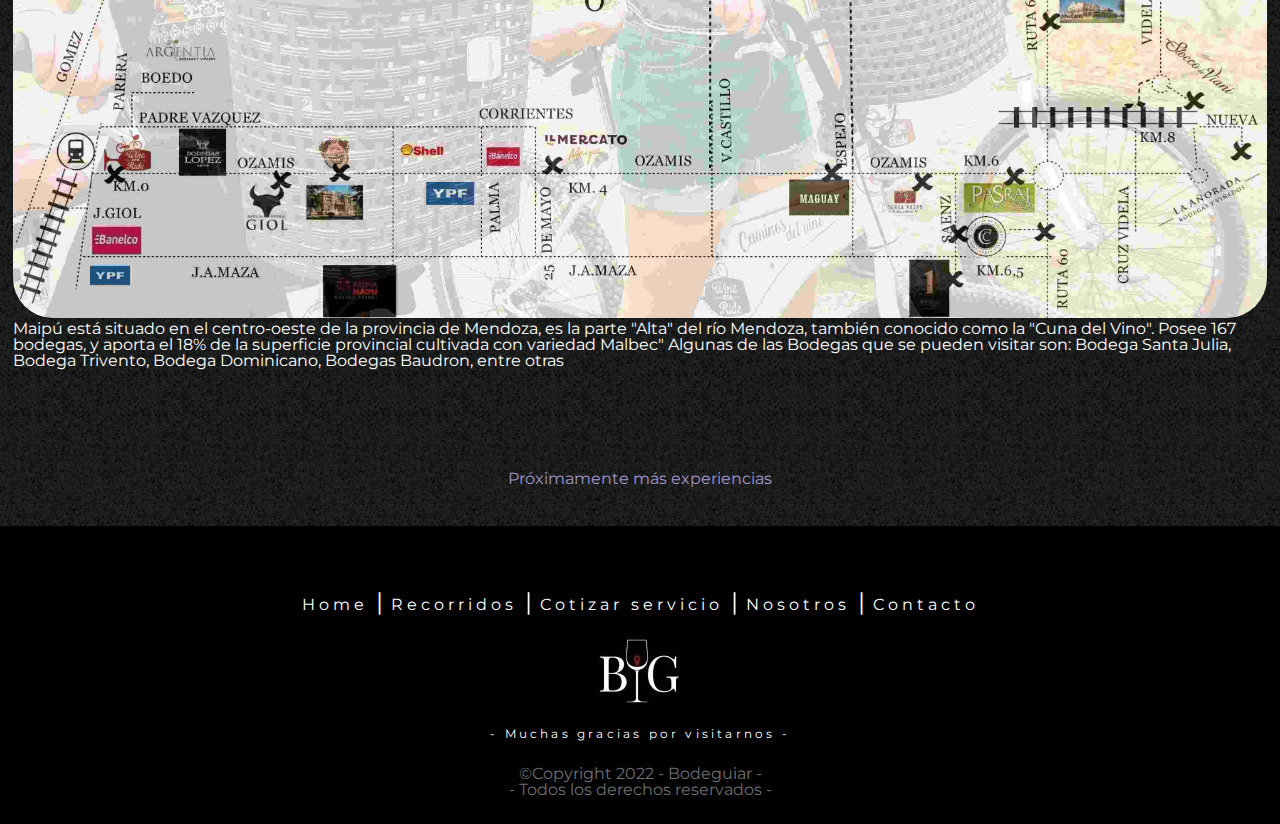
<file: Pages/recorridos.html>
<!DOCTYPE html>
<html lang="es">

    <head>
        <meta charset="UTF-8">
        <meta http-equiv="X-UA-Compatible" content="IE=edge">
        <meta name="viewport" content="width=device-width, initial-scale=1.0">
        <meta name="author" content="Lucas Abrigo">
        <meta name="description"content="Recorre los caminos del vino en Mendoza, elejí la ruta que mas te guste para disfrutar los vinos de las mejores bodegas">
        <meta name="keywords" content="traslados, bodegas, vinos, caminos, Mendoza, finca, viñedo">
        <title>BodeGuíar | Caminos de vino </title>
        <link rel="shortcut icon" href="../Imagenes/Icon/autoIcon.png" type="image/x-icon">
        <!-- CSS bootstrap -->
        <link href="https://cdn.jsdelivr.net/npm/bootstrap@5.2.2/dist/css/bootstrap.min.css" rel="stylesheet" integrity="sha384-Zenh87qX5JnK2Jl0vWa8Ck2rdkQ2Bzep5IDxbcnCeuOxjzrPF/et3URy9Bv1WTRi" crossorigin="anonymous">
        <!-- CSS Propio -->
        <link rel="stylesheet" href="../Sass/main.css">
        <!-- Fonts -->
        <link href="https://fonts.googleapis.com/css2?family=Montserrat&display=swap" rel="stylesheet">
    </head>
    
    <body>
        
        <header>
            <nav class="navbar navbar navbar-dark bg-black navbar-expand-lg p-4">
                <div class="container-fluid">
                    <a class="navbar-brand" href="../index.html"><img class="logo" src="../Imagenes/Icon/BodeguiarIconC.png"
                            alt="logo"></a>
                    <button class="navbar-toggler" type="button" data-bs-toggle="collapse"
                        data-bs-target="#navbarSupportedContent" aria-controls="navbarSupportedContent" aria-expanded="false"
                        aria-label="Toggle navigation">
                        <span class="navbar-toggler-icon light"></span>
                    </button>
                    <div class="collapse navbar-collapse" id="navbarSupportedContent">
                        <ul class="navbar-nav me-auto mb-2 mb-lg-0 ps-xl-5">
                            <li class="nav-item">
                                <a class="nav-link link-light active " aria-current="page" href="../index.html">Home <span
                                        class="navTop__barra"> | </span> </a>
                            </li>
                            <li class="nav-item">
                                <a class="nav-link link-light" href="./recorridos.html">Recorridos <span class="navTop__barra">
                                        | </span></a>
                            </li>
                            <li class="nav-item">
                                <a class="nav-link link-light" href="./cotizar.html">Cotizar servicio <span
                                        class="navTop__barra"> | </span></a>
                            </li>
                            <li class="nav-item">
                                <a class="nav-link link-light" href="./nosotros.html">Nosotros <span class="navTop__barra"> |
                                    </span></a>
                            </li>
                            <li class="nav-item">
                                <a class="nav-link link-light" href="./contacto.html">Contacto</a>
                            </li>
                        </ul>
                    </div>
                </div>
            </nav>
        
        </header>

        <main id="recorridos">


            <div>
                <h2 class="titular__2"> RECORRIDOS</h2>
            </div>

            <div class="container mt-5">
                <h1 class="titular__h1">Recorré las rutas del vino y conocé las mejores bodegas, viñedos,
                    paisajes y lugares. Degustá exquisitos vinos y la mejor comida.</h1>
            </div>
            
            
        </main>

        <section class="circuito">

            <div class="container-fluid">
                <div class="row">
                    <div >
                        <h3 class="text-center p-5 mt-5 fs-5">CAMINOS DEL VINO PEDRIEL</h3>
                    </div>
                    
                    <div class="col-xl-4 p-3 mb-5">
                        
                        <img class="imgCircuito" src="../Imagenes/Ruta del vino/Lujan.jpg"  alt="lujan">
                    </div>
                    <div class="col-xl-8 p-3">
                        <p class="text-start py-5 my-5 fs-5">Recorré las mejores bodegas de Luján de Cuyo (Pedriel), viviendo una expereincia única. Degustarás exquisitos vinos acompañado de hermosos paisajes, paseando entre los viñedos. Almorzareos en una prestigiosa bodega para luego seguir en camino por la ruta del vino.</p>

                    </div>
                </div>
            </div>

        </section>


        <section class="circuito">

            <div class="container-fluid">
                <div class="row">
                    <h3 class="text-center p-5 mt-5 fs-5" >CAMINOS DEL VINO VALLE DE UCO</h3>
                    <div class="col-xl-4 p-3 mb-5">
                        
                        <img class="imgCircuito" src="../Imagenes/Ruta del vino/valle-uco.jpg" class="img-fluid" alt="valleUco">
                    </div>

                    <div class="col-xl-8 p-3">
                        <p class="text-start py-5 my-5 fs-5">Esta parte del recorrido comprende los departamentos de Tunuyán, Tupungato y San Carlos, a 100 kilómetros de Mendoza, sobre el pedemonte de la Cordillera de Los Andes. Su principal fortaleza es el Malbec que, por las condiciones del lugar, aquí adquiere matices únicos, que lo vuelven inigualable e insuperable. Aquí se pueden visitar las bodegas Salentein, Finca La Celia, Estancia Ancón, entre otras.</p>
                        

                    </div>

                </div>
            </div>

            
        </section>

        <section class="circuito">


            <div class="container-fluid">
                <div class="row">
                    <h3 class="text-center p-5 mt-5 fs-5">CAMINOS DEL VINO MAIPU</h3>
                    <div class="col-xl-4 p-3 mb-5">
                        
                        <img class="imgCircuito" src="../Imagenes/Ruta del vino/Maipu.jpg" class="img-fluid" alt="maipu">
                    </div>

                    <div class="col-xl-8 p-3">
                        <p class="text-start py-5 my-5 fs-5">Maipú está situado en el centro-oeste de la provincia de Mendoza, es la parte "Alta" del río Mendoza, también conocido como la "Cuna del Vino".
                        Posee 167 bodegas, y aporta el 18% de la superficie provincial cultivada con variedad Malbec"
                        Algunas de las Bodegas que se pueden visitar son: Bodega Santa Julia, Bodega Trivento, Bodega Dominicano, Bodegas Baudron, entre otras</p>

                    </div>

                </div>
            </div>
        </section>

        <div>
            <p class="proximamente">Próximamente más experiencias</p>
        </div>
        

        <footer id="footer">
            <nav class="nav__foot">
                <ul>
                    <li><a href="../index.html">Home <span>|</span></a></li>
                    <li><a href="./recorridos.html">Recorridos <span>|</span></a></li>
                    <li><a href="./cotizar.html">Cotizar servicio <span>|</span></a></li>
                    <li><a href="./nosotros.html">Nosotros <span>|</span></a></li>
                    <li><a href="./contacto.html">Contacto</a></li>
                </ul>
            </nav>
    
            <div class="img__logFoot">
                <img src="../Imagenes/Icon/Icon.jpeg" class="img-fluid" alt="Logo">
            </div>
    
            <p class="reseña">- Muchas gracias por visitarnos -</p>
    
            <div class="copy">
                <small><b>&copy;Copyright 2022 </b>- Bodeguiar -</small>
                <div class="derechos">
                    <small>- Todos los derechos reservados -</small>
                </div>
            </div>
    
        </footer>

        <!-- Bootstrap JS -->
        <script src="https://cdn.jsdelivr.net/npm/bootstrap@5.2.2/dist/js/bootstrap.bundle.min.js"
            integrity="sha384-OERcA2EqjJCMA+/3y+gxIOqMEjwtxJY7qPCqsdltbNJuaOe923+mo//f6V8Qbsw3"
            crossorigin="anonymous"></script>

    </body>


</html>
</file>
<file: Sass/main.css>
@charset "UTF-8";
/* Reset */
/* http://meyerweb.com/eric/tools/css/reset/ 
   v2.0 | 20110126
   License: none (public domain)
*/
html, body, div, span, applet, object, iframe,
h1, h2, h3, h4, h5, h6, p, blockquote, pre,
a, abbr, acronym, address, big, cite, code,
del, dfn, em, img, ins, kbd, q, s, samp,
small, strike, strong, sub, sup, tt, var,
b, u, i, center,
dl, dt, dd, ol, ul, li,
fieldset, form, label, legend,
table, caption, tbody, tfoot, thead, tr, th, td,
article, aside, canvas, details, embed,
figure, figcaption, footer, header, hgroup,
menu, nav, output, ruby, section, summary,
time, mark, audio, video {
  margin: 0;
  padding: 0;
  border: 0;
  font-size: 100%;
  font: inherit;
  vertical-align: baseline;
}

/* HTML5 display-role reset for older browsers */
article, aside, details, figcaption, figure,
footer, header, hgroup, menu, nav, section {
  display: block;
}

body {
  line-height: 1;
}

ol, ul {
  list-style: none;
}

blockquote, q {
  quotes: none;
}

blockquote:before, blockquote:after,
q:before, q:after {
  content: "";
  content: none;
}

table {
  border-collapse: collapse;
  border-spacing: 0;
}

* {
  box-sizing: border-box;
}

/* vars */
/* cierre vars */
/* footer */
#footer {
  background-color: black;
  color: white;
  text-align: center;
  width: 100%;
}
#footer .nav__foot {
  padding-top: 5%;
}
#footer .nav__foot ul li {
  display: inline;
  letter-spacing: 0.25rem;
}
#footer .nav__foot ul li a {
  text-decoration: none;
  color: white;
}
#footer .nav__foot ul li a span {
  font-size: 1.5rem;
  color: white;
}
#footer .nav__foot ul li a:hover {
  color: crimson;
}
#footer .img__logFoot {
  padding: 1%;
}
#footer .copy {
  padding: 2%;
  color: rgba(255, 255, 255, 0.4392156863);
}
#footer .reseña {
  font-size: 0.75rem;
  letter-spacing: 0.2rem;
}

/* Mixins */ /* Responsive */
@media (max-width: 525px) {
  html {
    font-size: 50%;
  }
  .logo {
    width: 70%;
  }
  .navTop__barra {
    display: none;
  }
  .titulo__portada {
    letter-spacing: 1.5rem;
    font-size: 2.5rem;
  }
  #servicio {
    grid-template-rows: repeat 4, auto;
    gap: 2%;
    margin-bottom: 10%;
  }
  #servicio .imgChofer {
    grid-column: 1/3;
    grid-row: 1/2;
  }
  #servicio .textoChofer {
    grid-column: 1/3;
    grid-row: 2/3;
  }
  #servicio .imgCopas {
    grid-column: 1/3;
    grid-row: 3/4;
  }
  #servicio .textoCopas {
    grid-column: 1/3;
    grid-row: 4/5;
  }
  img.footLog {
    width: 25%;
  }
  #forms {
    grid-template-columns: 1fr;
  }
  .navTop__barra {
    display: none;
  }
  #multilinea {
    width: 95%;
  }
  iframe.mapa {
    width: 80%;
  }
  #cotizar .imgModalidad {
    width: 225px;
    height: 160px;
    border-radius: 10px;
  }
}
@media (min-width: 526px) and (max-width: 768px) {
  html {
    font-size: 60%;
  }
  .logo {
    width: 80%;
  }
  .navTop__barra {
    display: none;
  }
  .titulo__portada {
    letter-spacing: 2rem;
    font-size: 3rem;
  }
  #servicio {
    grid-template-rows: repeat 4, auto;
    gap: 2%;
    margin-bottom: 10%;
  }
  #servicio .imgChofer {
    grid-column: 1/3;
    grid-row: 1/2;
  }
  #servicio .textoChofer {
    grid-column: 1/3;
    grid-row: 2/3;
  }
  #servicio .imgCopas {
    grid-column: 1/3;
    grid-row: 3/4;
  }
  #servicio .textoCopas {
    grid-column: 1/3;
    grid-row: 4/5;
  }
  #cotizar .imgModalidad {
    width: 380px;
    height: 250px;
    border-radius: 10px;
  }
}
@media (min-width: 769px) and (max-width: 1200px) {
  html {
    font-size: 80%;
  }
  .navTop__barra {
    display: none;
  }
  .logo {
    width: 90%;
  }
  .titulo__portada {
    letter-spacing: 2.5rem;
    font-size: 4rem;
  }
  img.imgNosotros {
    margin: 0% 25%;
    width: 50%;
    padding-top: 2%;
  }
  #servicio {
    margin-bottom: 2%;
  }
  #cotizar .imgModalidad {
    width: 400px;
    height: 280px;
    border-radius: 10px;
  }
}
@media (min-width: 1201px) {
  html {
    font-size: 100%;
  }
  .logo {
    width: 100%;
  }
  .titulo__portada {
    letter-spacing: 5rem;
    font-size: 5rem;
  }
  #cotizar .imgModalidad {
    width: 450px;
    height: 320px;
    border-radius: 10px;
  }
  .imgNosotros {
    width: 100%;
  }
}
/* html */
h1 {
  font-size: 3rem;
}

h2 {
  font-size: 2rem;
}

/* home */
body {
  width: 100%;
  height: auto;
  color: white;
  font-family: "Montserrat", sans-serif;
  background-image: url(../Imagenes/background/bg.jpg);
}
body #portada {
  width: 100%;
  height: auto;
  background-color: black;
}
body #portada .carousel-caption h5:hover {
  color: gainsboro;
}
body #portada .winery {
  font-size: 2rem;
  letter-spacing: 2rem;
  padding-top: 1rem;
}
body .titulo, body .calidad .tituloCalidad, .calidad body .tituloCalidad, body #nosotros .titular__nosotros, #nosotros body .titular__nosotros, body #modalidad .titular__h2, #modalidad body .titular__h2, body #recorridos .titular__2, #recorridos body .titular__2 {
  font-size: 3rem;
  padding: 2%;
  text-align: center;
  border: 2px solid white;
  background-color: black;
  color: #a596cf;
  letter-spacing: 0.2rem;
}
body #servicio {
  display: grid;
  width: 100%;
  height: auto;
  font-size: 2rem;
  grid-template-columns: auto auto;
  grid-template-rows: auto auto;
  gap: 2%;
}
body .imgChofer {
  grid-column: 1/2;
  grid-row: 1/2;
  justify-self: center;
  padding: 5%;
}
body .imgChofer .img-fluid {
  border-radius: 5px;
}
body .textoChofer {
  grid-column: 2/3;
  grid-row: 1/2;
  align-self: center;
  padding-left: 5%;
  padding-right: 5%;
}
body .textoCopas {
  grid-column: 1/2;
  grid-row: 2/3;
  align-self: center;
  padding: 5%;
}
body .imgCopas {
  grid-column: 2/3;
  grid-row: 2/3;
  justify-self: center;
  padding: 5%;
}
body .imgCopas .img-fluid {
  border-radius: 5px;
}

/* recorridos */
#recorridos {
  width: 100%;
  height: auto;
}
#recorridos .titular__h1 {
  text-align: center;
  font-size: 1.5rem;
  padding: 0% 10%;
  line-height: 150%;
  font-weight: bold;
}

.circuito {
  margin: 5% 1%;
}
.circuito h3 {
  color: #a596cf;
  font-weight: bold;
}
.circuito:hover {
  box-shadow: #664d03 1px 1px 35px 1px;
  transition: all 1s;
  background-image: url(../Imagenes/background/montaña.jpg);
  background-repeat: no-repeat;
  background-position: bottom;
  opacity: 0.7;
  font-weight: bolder;
}
.circuito:hover h3 {
  color: white;
}
.circuito .imgCircuito {
  width: 100%;
  height: auto;
  border-radius: 40px;
}

.proximamente {
  text-align: center;
  color: #a596cf;
  padding-top: 3%;
  padding-bottom: 3%;
}

/* cotizar ruta */
#modalidad {
  width: 100%;
  height: auto;
}
#modalidad .titular__mod {
  margin: 5% 2%;
  text-align: center;
  font-size: 1.8rem;
  padding: 0% 10%;
  line-height: 150%;
  font-weight: bold;
}

#cotizar {
  justify-items: center;
  width: 100%;
  height: auto;
  padding: 3%;
}
#cotizar .titular__h3 {
  font-size: 2rem;
  padding: 5% 2%;
  text-align: center;
  border: 2px solid linear-gradient(#621f80, #0c0808);
  border-radius: 10px;
  background: linear-gradient(#621f80, #0c0808);
}
#cotizar .imgModalidad:hover {
  box-shadow: #6c6c6c 1px 1px 35px 1px;
  transition: all 0.3s;
}
#cotizar .textoMod p {
  font-size: 1.2rem;
  padding: 2%;
}

.reservar {
  padding: 5% 2%;
  text-align: left;
  font-size: 1.3rem;
}
.reservar .tituloReserva {
  padding: 3% 0%;
  font-size: 2.5rem;
  color: #a596cf;
}
.reservar ul li {
  display: block;
  padding: 1%;
  text-align: left;
}
.reservar ul li a {
  color: crimson;
}

/* Nosotros */
#nosotros {
  width: 100%;
  height: auto;
}
#nosotros p {
  margin-top: 2%;
  font-size: 2rem;
}
#nosotros img.imgNosotros {
  margin-bottom: 5%;
  border-radius: 5px;
}

.container__padd {
  width: 100%;
  height: 50vh;
}

/* Contacto */
.calidad {
  text-align: center;
}
.calidad .contanos {
  font-weight: bold;
  padding: 3% 0%;
}

#forms {
  width: 100%;
  height: auto;
  display: grid;
  grid-template-columns: 1fr 1fr 1fr;
  grid-template-rows: auto auto auto auto;
  gap: 10%;
  justify-content: center;
  align-items: center;
  padding: 2%;
}
#forms .name {
  grid-row: 1/2;
  grid-column: 2/3;
}
#forms .email {
  grid-row: 2/3;
  grid-column: 2/3;
}
#forms .mje {
  grid-row: 3/4;
  grid-column: 2/3;
}
#forms .boton {
  grid-row: 4/5;
  grid-column: 2/3;
}
#forms input {
  background-color: hwb(185deg 83% 11%/9%);
  border: 1px #7a7a83 solid;
  border-radius: 5px;
  margin-bottom: 3%;
  margin-right: 2%;
}
#forms label {
  margin-bottom: 3%;
  margin-right: 2%;
}
#forms .boton input {
  display: inline-block;
  border: 1px #7a7a83 solid;
  border-radius: 5px;
  margin-bottom: 3%;
  margin-right: 2%;
  padding: 2%;
  color: black;
  background-color: white;
}
#forms .boton input.borrar:hover {
  display: inline-block;
  border: 1px #7a7a83 solid;
  border-radius: 5px;
  margin-bottom: 3%;
  margin-right: 2%;
  padding: 2%;
  color: whitesmoke;
  background-color: red;
  padding: 3%;
  transition: all 0.5s;
}
#forms .boton input.enviar:hover {
  display: inline-block;
  border: 1px #7a7a83 solid;
  border-radius: 5px;
  margin-bottom: 3%;
  margin-right: 2%;
  padding: 2%;
  color: whitesmoke;
  background-color: green;
  padding: 3%;
  transition: all 0.5s;
}
#forms input:hover {
  color: black;
  border: 1px #7a7a83 solid;
  border-radius: 5px;
  background-color: whitesmoke;
}
#forms textarea {
  color: whitesmoke;
  border: 1px #7a7a83 solid;
  border-radius: 5px;
  background-color: hwb(185deg 83% 11%/9%);
}

.ubicacion {
  margin-top: 15%;
  padding-bottom: 3%;
  font-size: 1.5rem;
}/*# sourceMappingURL=main.css.map */
</file>
